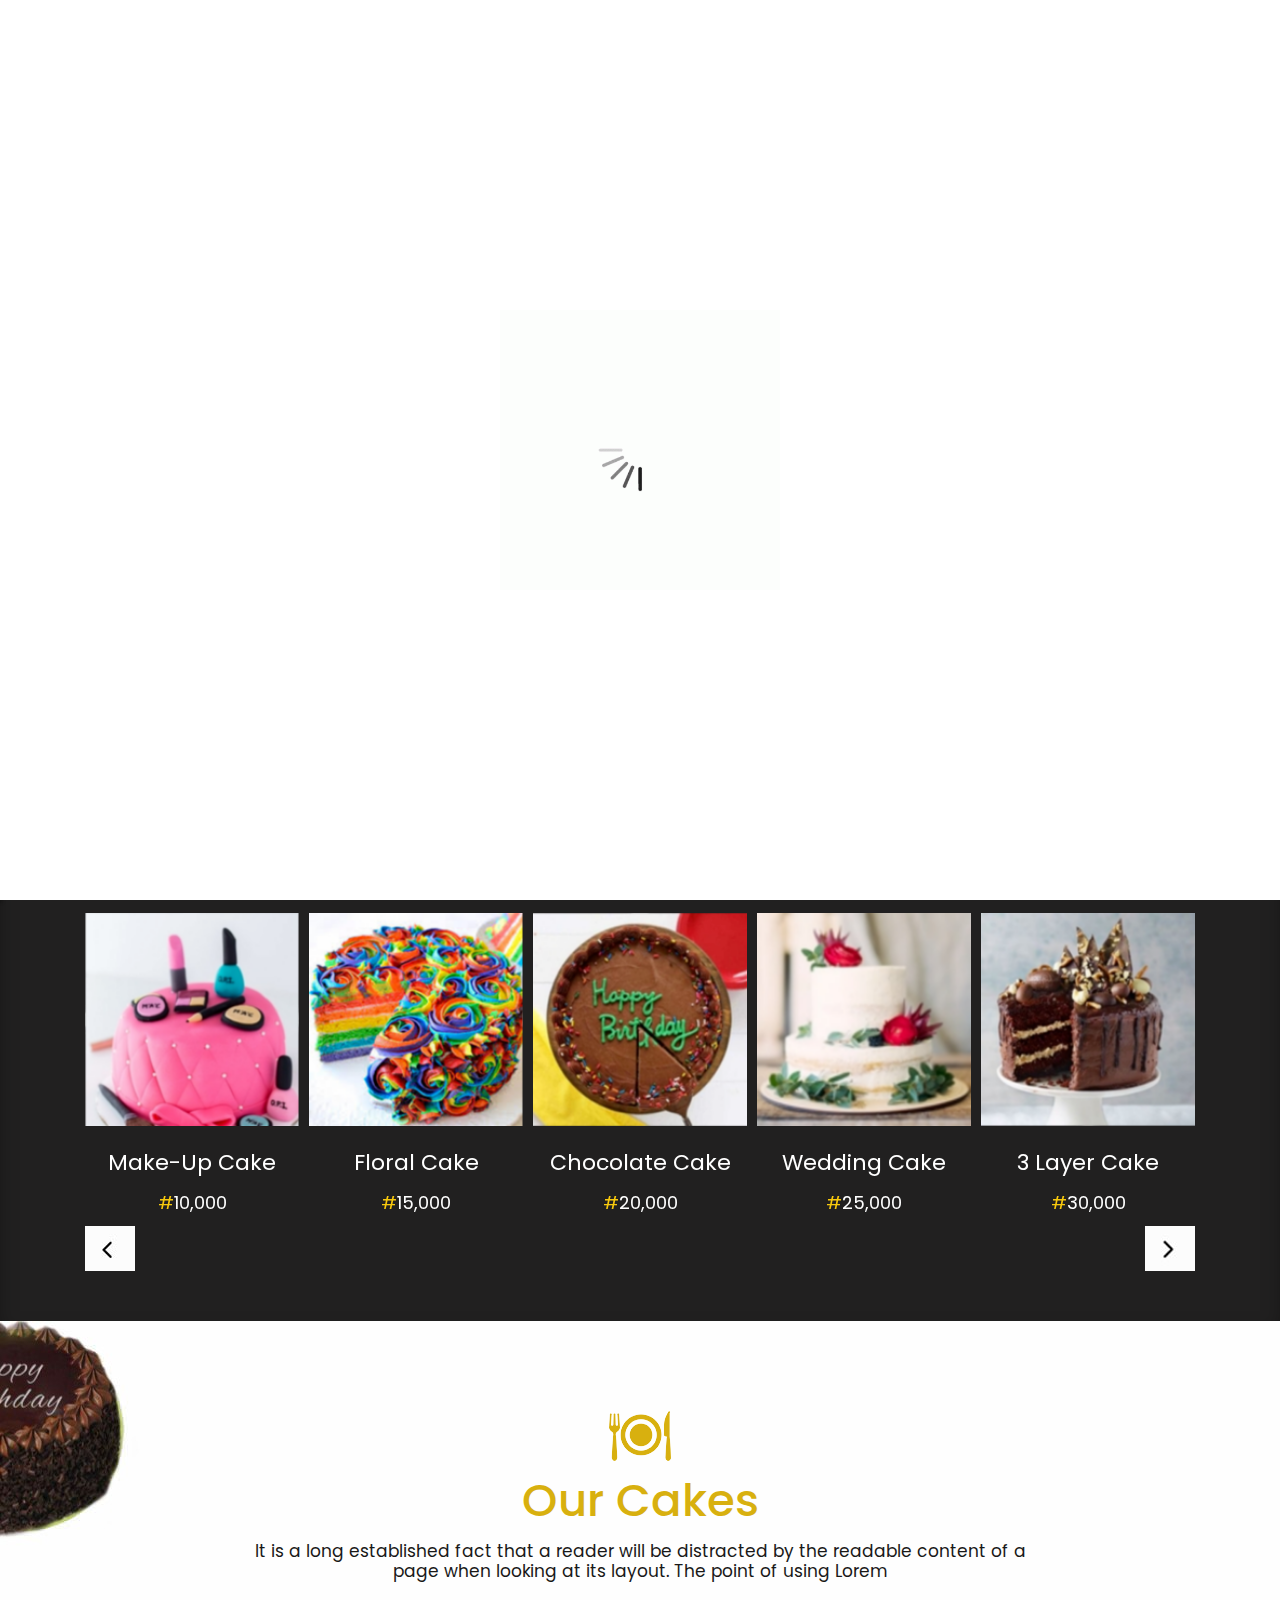
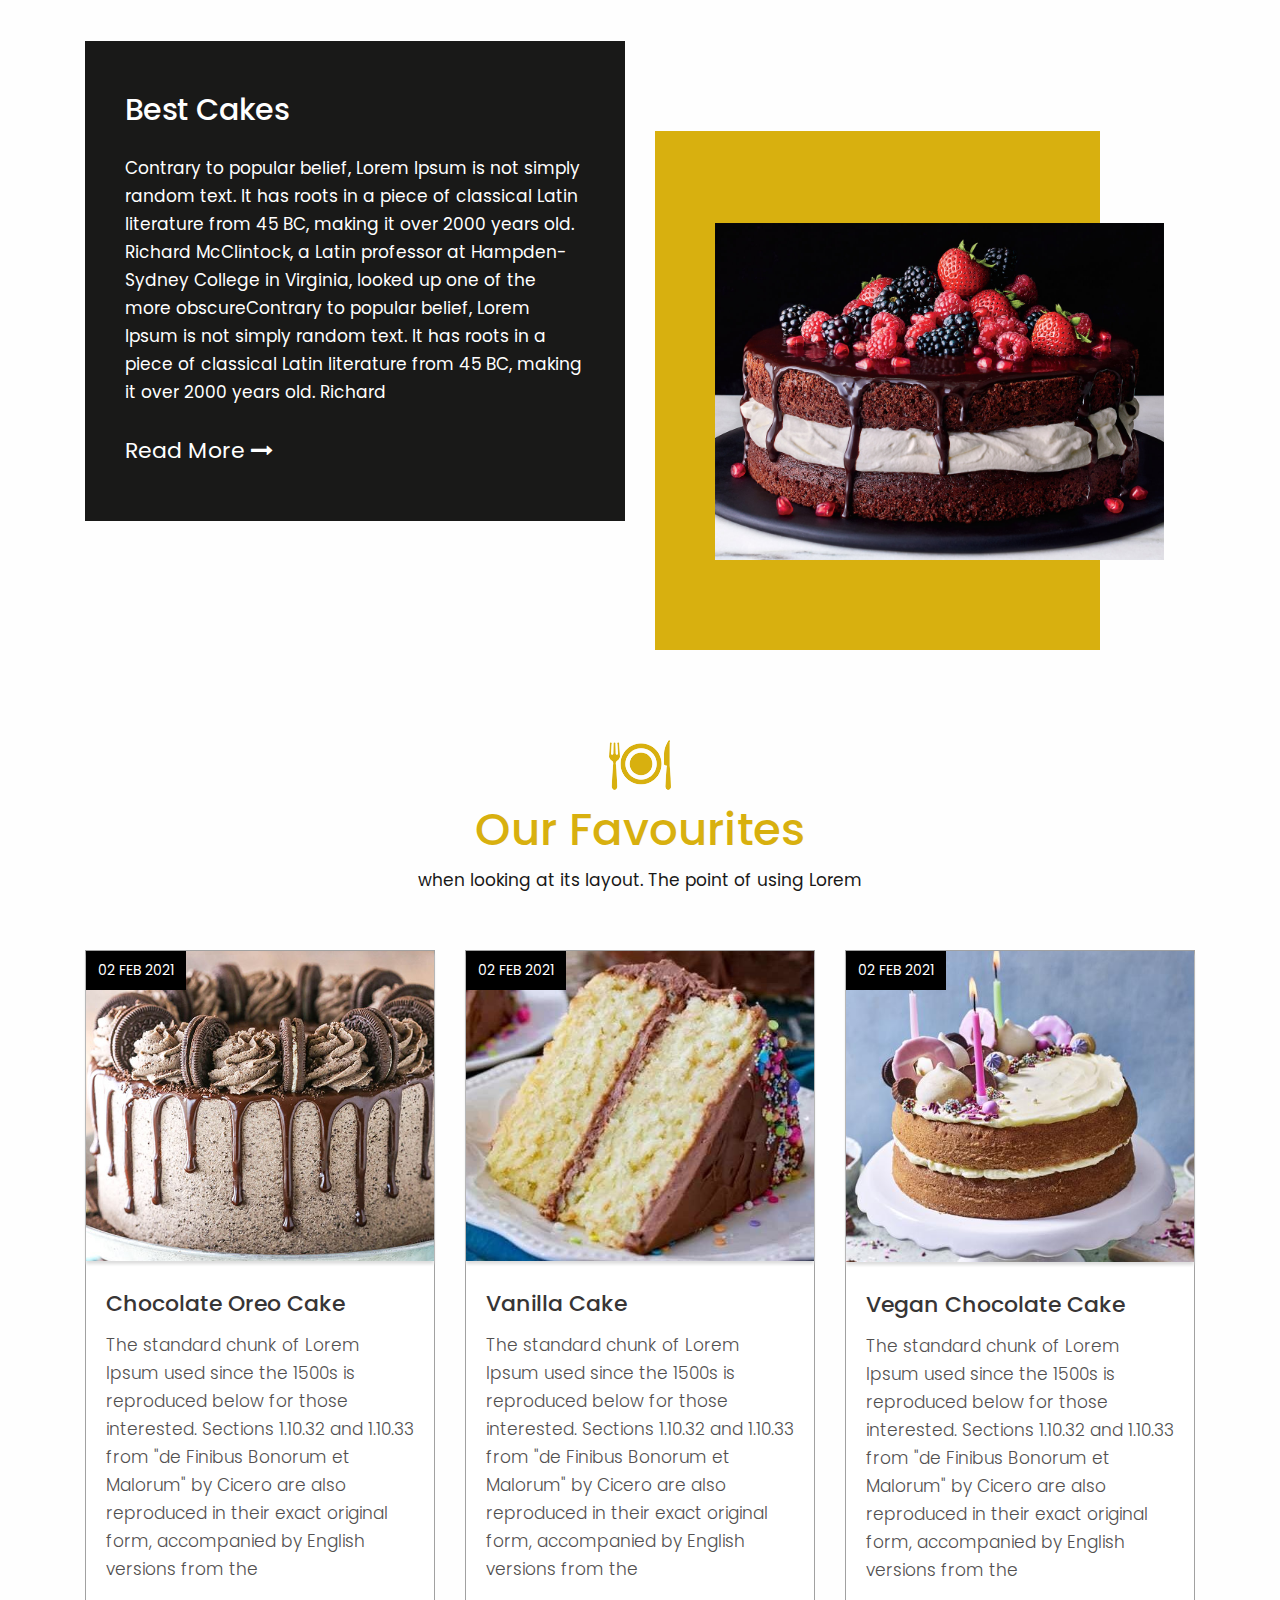
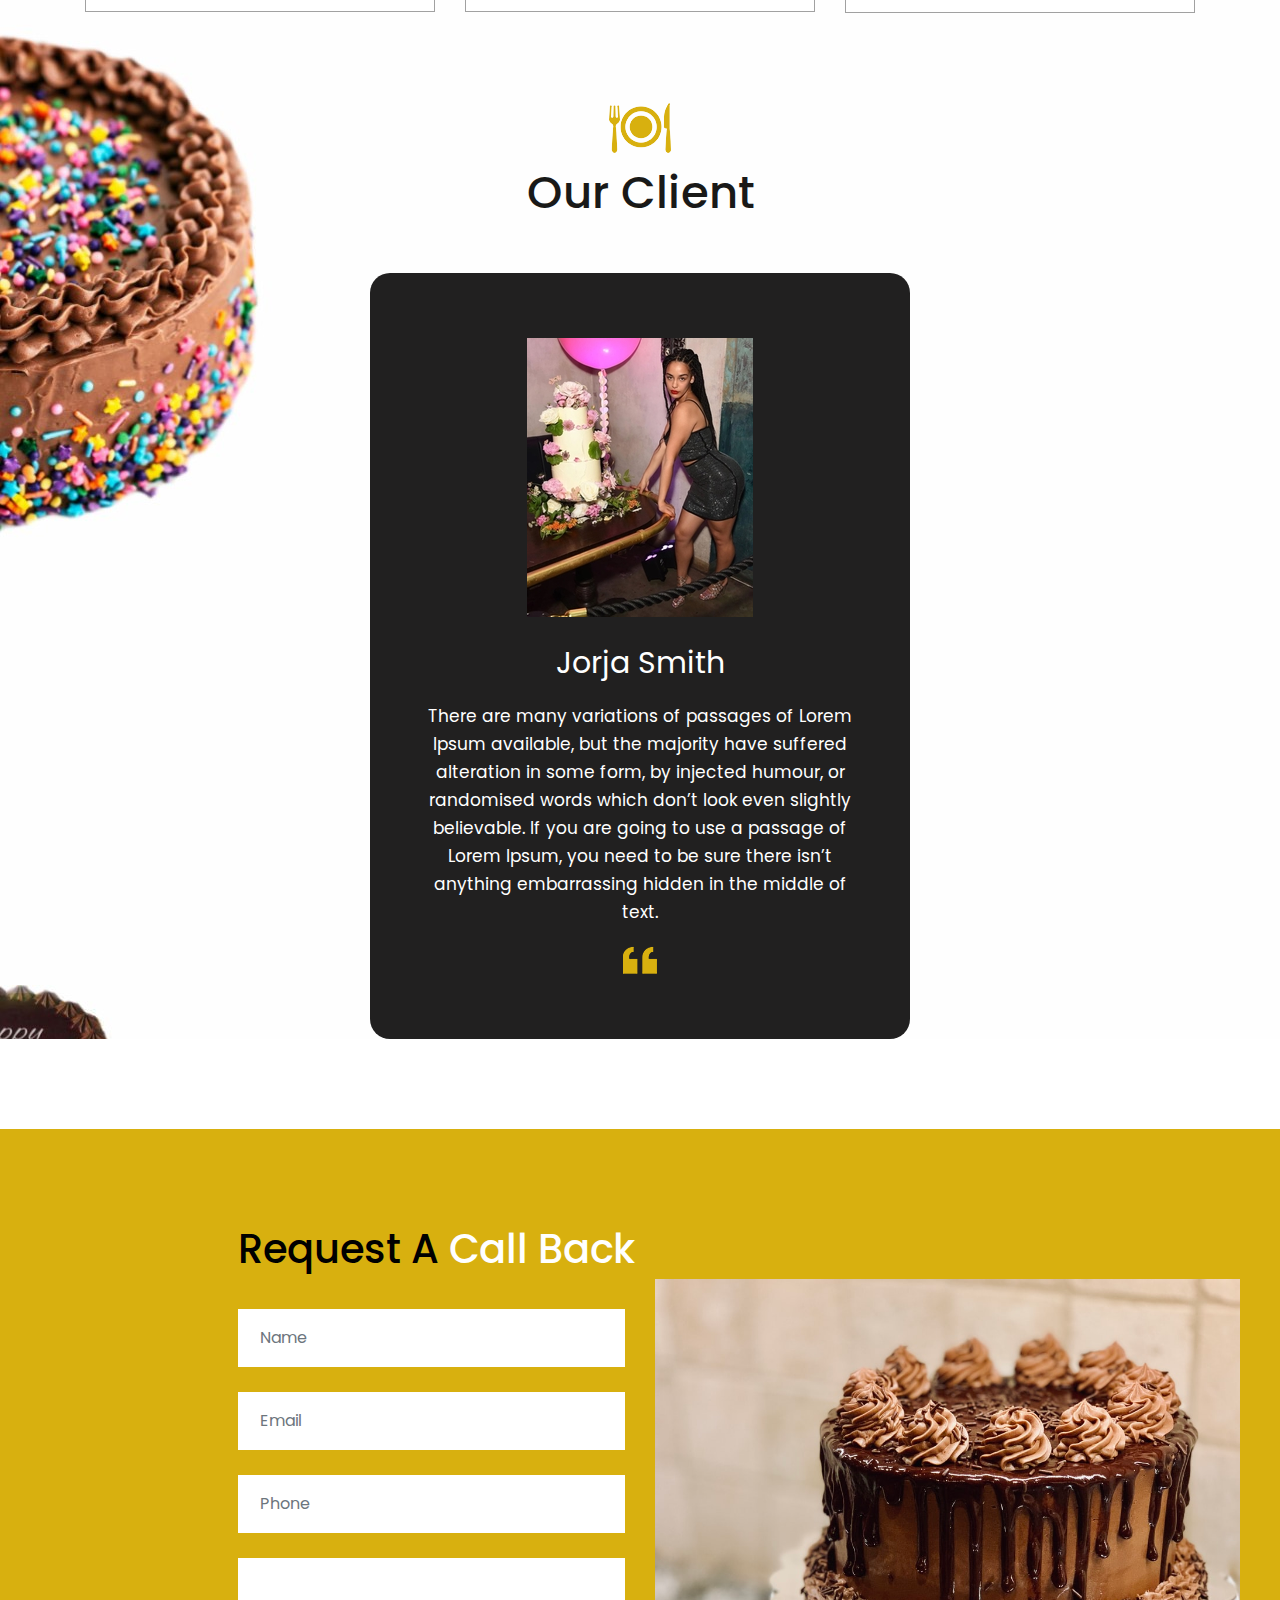
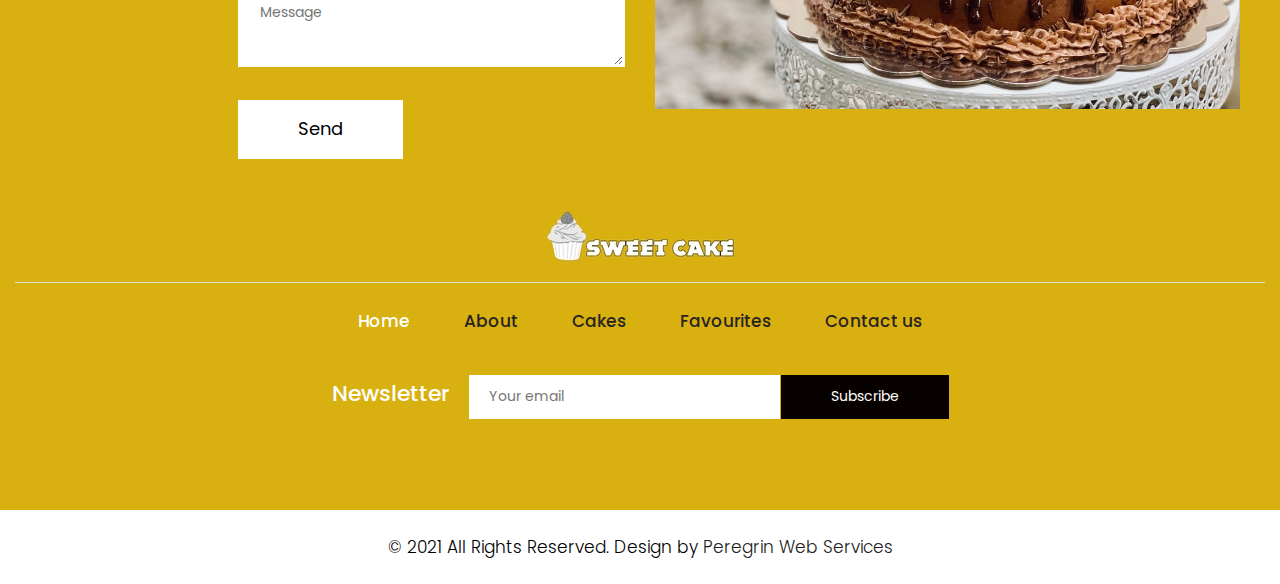
<file: index.html>
<!DOCTYPE html>
<html lang="en">
  <head>
    <!-- basic -->
    <meta charset="utf-8" />
    <meta http-equiv="X-UA-Compatible" content="IE=edge" />
    <!-- mobile metas -->
    <meta name="viewport" content="width=device-width, initial-scale=1" />
    <meta name="viewport" content="initial-scale=1, maximum-scale=1" />
    <!-- site metas -->
    <title>Sweet Cake</title>
    <meta name="keywords" content="" />
    <meta name="description" content="" />
    <meta name="author" content="adedoyin Oyebanji" />
    <!-- bootstrap css -->
    <link rel="stylesheet" href="css/bootstrap.min.css" />
    <!-- owl css -->
    <link rel="stylesheet" href="css/owl.carousel.min.css" />
    <!-- style css -->
    <link rel="stylesheet" href="css/style.css" />
    <!-- responsive-->
    <link rel="stylesheet" href="css/responsive.css" />
    <!-- awesome fontfamily -->
    <link
      rel="stylesheet"
      href="https://cdnjs.cloudflare.com/ajax/libs/font-awesome/4.7.0/css/font-awesome.min.css"
    />
    <!--[if lt IE 9]>
      <script src="https://oss.maxcdn.com/html5shiv/3.7.3/html5shiv.min.js"></script>
      <script src="https://oss.maxcdn.com/respond/1.4.2/respond.min.js"></script
    ><![endif]-->
  </head>
  <!-- body -->

  <body class="main-layout">
    <!-- loader  -->
    <div class="loader_bg">
      <div class="loader"><img src="images/loading.gif" alt="" /></div>
    </div>

    <div class="wrapper">
      <!-- end loader -->

      <div class="sidebar">
        <!-- Sidebar  -->
        <nav id="sidebar">
          <div id="dismiss">
            <i class="fa fa-arrow-left"></i>
          </div>

          <ul class="list-unstyled components">
            <li class="active">
              <a href="index.html">Home</a>
            </li>
            <li>
              <a href="about.html">About</a>
            </li>
            <li>
              <a href="recipe.html">Cakes</a>
            </li>
            <li>
              <a href="blog.html">Blog</a>
            </li>
            <li>
              <a href="contact.html">Contact Us</a>
            </li>
          </ul>
        </nav>
      </div>

      <div id="content">
        <!-- header -->
        <header>
          <div class="container-fluid">
            <div class="row">
              <div class="col-md-3">
                <div class="full">
                  <a class="logo" href="index.html"
                    ><img src="images/logo.png" alt="#"
                  /></a>
                </div>
              </div>
              <div class="col-md-9">
                <div class="full">
                  <div class="right_header_info">
                    <ul>
                      <li class="dinone">Contact Us : <img style="margin-right: 15px;margin-left: 15px;" src="images/phone_icon.png" alt="#"><a href="#">+234-818-063-8560</a></li>
                      <li class="dinone"><img style="margin-right: 15px;" src="images/mail_icon.png" alt="#"><a href="#">adedoyin27@gmail.com</a></li>
                      <li class="dinone"><img style="margin-right: 15px;height: 21px;position: relative;top: -2px;" src="images/location_icon.png" alt="#"><a href="#">Okoko, Lagos, Nigeria</a></li>
                      <li class="button_user"><a class="button active" href="#">Login</a><a class="button" href="#">Register</a></li>
                      <li><img style="margin-right: 15px;" src="images/search_icon.png" alt="#"></li>
                      <li>
                        <button type="button" id="sidebarCollapse">
                          <img src="images/menu_icon.png" alt="#" />
                        </button>
                      </li>
                    </ul>
                  </div>
                </div>
              </div>
            </div>
          </div>
        </header>
        <!-- end header -->
        <!-- start slider section -->
        <div class="slider_section">
          <div class="container">
            <div class="row">
              <div class="col-md-12">
                <div class="full">
                  <div
                    id="main_slider"
                    class="carousel vert slide"
                    data-ride="carousel"
                    data-interval="5000"
                  >
                    <div class="carousel-inner">
                      <div class="carousel-item active">
                        <div class="row">
                          <div class="col-md-5">
                            <div class="slider_cont">
                              <h3>
                                Find Cakes<br />That suits <br />Your Need
                              </h3>
                              <p>
                                It is a long established fact that a reader will
                                be distracted by the readable content of a page
                                when looking at its layout.
                              </p>
                              <a class="main_bt_border" href="#">Order Now</a>
                            </div>
                          </div>
                          <div class="col-md-7">
                            <div class="slider_image full text_align_center">
                              <img
                                class="img-responsive"
                                src="images/burger_slide.png"
                                alt="#"
                              />
                            </div>
                          </div>
                        </div>
                      </div>
                      <div class="carousel-item">
                        <div class="row">
                          <div class="col-md-5">
                            <div class="slider_cont">
                              <h3>
                                Find Cakes<br />That suits <br />Your Need
                              </h3>
                              <p>
                                It is a long established fact that a reader will
                                be distracted by the readable content of a page
                                when looking at its layout.
                              </p>
                              <a class="main_bt_border" href="#">Order Now</a>
                            </div>
                          </div>
                          <div class="col-md-7 full text_align_center">
                            <div class="slider_image">
                              <img
                                class="img-responsive"
                                src="images/burger_slide.png"
                                alt="#"
                              />
                            </div>
                          </div>
                        </div>
                      </div>
                    </div>
                    <a
                      class="carousel-control-prev"
                      href="#main_slider"
                      role="button"
                      data-slide="prev"
                    >
                      <i class="fa fa-angle-up"></i>
                    </a>
                    <a
                      class="carousel-control-next"
                      href="#main_slider"
                      role="button"
                      data-slide="next"
                    >
                      <i class="fa fa-angle-down"></i>
                    </a>
                  </div>
                </div>
              </div>
            </div>
          </div>
        </div>
        <!-- end slider section -->

        <!-- section -->
        <section class="resip_section">
          <div class="container">
            <div class="row">
              <div class="col-md-12">
                <div class="ourheading">
                  <h2>Our Cakes</h2>
                </div>
              </div>
              <div class="container">
                <div class="row">
                  <div class="col-md-12">
                    <div class="owl-carousel owl-theme">
                      <div class="item">
                        <div class="product_blog_img">
                          <img src="images/rs1.png" alt="#" />
                        </div>
                        <div class="product_blog_cont">
                          <h3>Make-Up Cake</h3>
                          <h4><span class="theme_color">#</span>10,000</h4>
                        </div>
                      </div>
                      <div class="item">
                        <div class="product_blog_img">
                          <img src="images/rs2.png" alt="#" />
                        </div>
                        <div class="product_blog_cont">
                          <h3>Floral Cake</h3>
                          <h4><span class="theme_color">#</span>15,000</h4>
                        </div>
                      </div>
                      <div class="item">
                        <div class="product_blog_img">
                          <img src="images/rs3.png" alt="#" />
                        </div>
                        <div class="product_blog_cont">
                          <h3>Chocolate Cake</h3>
                          <h4><span class="theme_color">#</span>20,000</h4>
                        </div>
                      </div>
                      <div class="item">
                        <div class="product_blog_img">
                          <img src="images/rs4.png" alt="#" />
                        </div>
                        <div class="product_blog_cont">
                          <h3>Wedding Cake</h3>
                          <h4><span class="theme_color">#</span>25,000</h4>
                        </div>
                      </div>
                      <div class="item">
                        <div class="product_blog_img">
                          <img src="images/rs5.png" alt="#" />
                        </div>
                        <div class="product_blog_cont">
                          <h3>3 Layer Cake</h3>
                          <h4><span class="theme_color">#</span>30,000</h4>
                        </div>
                      </div>
                      <div class="item">
                        <div class="product_blog_img">
                          <img src="images/rs1.png" alt="#" />
                        </div>
                        <div class="product_blog_cont">
                          <h3>Make-Up Cake</h3>
                          <h4><span class="theme_color">#</span>10,000</h4>
                        </div>
                      </div>
                      <div class="item">
                        <div class="product_blog_img">
                          <img src="images/rs2.png" alt="#" />
                        </div>
                        <div class="product_blog_cont">
                          <h3>Floral Cake</h3>
                          <h4><span class="theme_color">#</span>15,000</h4>
                        </div>
                      </div>
                      <div class="item">
                        <div class="product_blog_img">
                          <img src="images/rs3.png" alt="#" />
                        </div>
                        <div class="product_blog_cont">
                          <h3>Chocolate Cake</h3>
                          <h4><span class="theme_color">#</span>20,000</h4>
                        </div>
                      </div>
                      <div class="item">
                        <div class="product_blog_img">
                          <img src="images/rs4.png" alt="#" />
                        </div>
                        <div class="product_blog_cont">
                          <h3>Wedding Cake</h3>
                          <h4><span class="theme_color">#</span>25,000</h4>
                        </div>
                      </div>
                      <div class="item">
                        <div class="product_blog_img">
                          <img src="images/rs5.png" alt="#" />
                        </div>
                        <div class="product_blog_cont">
                          <h3>3 Layer Cake</h3>
                          <h4><span class="theme_color">#</span>30,000</h4>
                        </div>
                      </div>
                    </div>
                  </div>
                </div>
              </div>
            </div>
          </div>
        </section>
        <div class="bg_bg">
          <!-- about -->
          <div class="about">
            <div class="container">
              <div class="row">
                <div class="col-md-12">
                  <div class="title">
                    <i><img src="images/title.png" alt="#" /></i>
                    <h2 >Our Cakes</h2>
                    <span
                      >It is a long established fact that a reader will be
                      distracted by the readable content of a <br />
                      page when looking at its layout. The point of using Lorem
                    </span>
                  </div>
                </div>
              </div>
              <div class="row">
                <div class="col-xl-6 col-lg-6 col-md-12 col-sm-12">
                  <div class="about_box">
                    <h3>Best Cakes</h3>
                    <p>
                      Contrary to popular belief, Lorem Ipsum is not simply
                      random text. It has roots in a piece of classical Latin
                      literature from 45 BC, making it over 2000 years old.
                      Richard McClintock, a Latin professor at Hampden-Sydney
                      College in Virginia, looked up one of the more
                      obscureContrary to popular belief, Lorem Ipsum is not
                      simply random text. It has roots in a piece of classical
                      Latin literature from 45 BC, making it over 2000 years
                      old. Richard
                    </p>
                    <a href="#"
                      >Read More
                      <i class="fa fa-long-arrow-right" aria-hidden="true"></i
                    ></a>
                  </div>
                </div>
                <div
                  class="col-xl-5 col-lg-5 col-md-10 col-sm-12 about_img_boxpdnt"
                >
                  <div class="about_img">
                    <figure><img src="images/about-img.jpg" alt="#/" /></figure>
                  </div>
                </div>
              </div>
            </div>
          </div>
          <!-- end about -->

          <!-- blog -->
          <div class="blog">
            <div class="container">
              <div class="row">
                <div class="col-md-12">
                  <div class="title">
                    <i><img src="images/title.png" alt="#" /></i>
                    <h2>Our Favourites</h2>
                    <span
                      >when looking at its layout. The point of using
                      Lorem</span
                    >
                  </div>
                </div>
              </div>
              <div class="row">
                <div class="col-xl-4 col-lg-4 col-md-4 col-sm-12 mar_bottom">
                  <div class="blog_box">
                    <div class="blog_img_box">
                      <figure>
                        <img src="images/blog_img1.png" alt="#" />
                        <span>02 FEB 2021</span>
                      </figure>
                    </div>
                    <h3>Chocolate Oreo Cake</h3>
                    <p>
                      The standard chunk of Lorem Ipsum used since the 1500s is
                      reproduced below for those interested. Sections 1.10.32
                      and 1.10.33 from "de Finibus Bonorum et Malorum" by Cicero
                      are also reproduced in their exact original form,
                      accompanied by English versions from the
                    </p>
                  </div>
                </div>
                <div class="col-xl-4 col-lg-4 col-md-4 col-sm-12 mar_bottom">
                  <div class="blog_box">
                    <div class="blog_img_box">
                      <figure>
                        <img src="images/blog_img2.png" alt="#" />
                        <span>02 FEB 2021</span>
                      </figure>
                    </div>
                    <h3>Vanilla Cake</h3>
                    <p>
                      The standard chunk of Lorem Ipsum used since the 1500s is
                      reproduced below for those interested. Sections 1.10.32
                      and 1.10.33 from "de Finibus Bonorum et Malorum" by Cicero
                      are also reproduced in their exact original form,
                      accompanied by English versions from the
                    </p>
                  </div>
                </div>
                <div class="col-xl-4 col-lg-4 col-md-4 col-sm-12">
                  <div class="blog_box">
                    <div class="blog_img_box">
                      <figure>
                        <img src="images/blog_img3.png" alt="#" />
                        <span>02 FEB 2021</span>
                      </figure>
                    </div>
                    <h3>Vegan Chocolate Cake</h3>
                    <p>
                      The standard chunk of Lorem Ipsum used since the 1500s is
                      reproduced below for those interested. Sections 1.10.32
                      and 1.10.33 from "de Finibus Bonorum et Malorum" by Cicero
                      are also reproduced in their exact original form,
                      accompanied by English versions from the
                    </p>
                  </div>
                </div>
              </div>
            </div>
          </div>
          <!-- end blog -->

          <!-- Our Client -->
          <div class="Client">
            <div class="container">
              <div class="row">
                <div class="col-md-12">
                  <div class="title">
                    <i><img src="images/title.png" alt="#" /></i>
                    <h2>Our Client</h2>
                  </div>
                </div>
              </div>
              <div class="row">
                <div class="col-md-6 offset-md-3">
                  <div class="Client_box">
                    <img src="images/client.jpg" alt="#" />
                    <h3>Jorja Smith</h3>
                    <p>
                      There are many variations of passages of Lorem Ipsum
                      available, but the majority have suffered alteration in
                      some form, by injected humour, or randomised words which
                      don’t look even slightly believable. If you are going to
                      use a passage of Lorem Ipsum, you need to be sure there
                      isn’t anything embarrassing hidden in the middle of text.
                    </p>
                    <i><img src="images/client_icon.png" alt="#" /></i>
                  </div>
                </div>
              </div>
            </div>
          </div>
          <!-- end Our Client -->
        </div>
        <!-- footer -->
        <fooetr>
          <div class="footer">
            <div class="container-fluid">
              <div class="row">
                <div class="col-md-12">
                  <h2>Request A<strong class="white"> Call Back</strong></h2>
                </div>
                <div class="col-xl-6 col-lg-6 col-md-6 col-sm-12">
                  <form class="main_form">
                    <div class="row">
                      <div class="col-xl-12 col-lg-12 col-md-12 col-sm-12">
                        <input
                          class="form-control"
                          placeholder="Name"
                          type="text"
                          name="Name"
                        />
                      </div>
                      <div class="col-xl-12 col-lg-12 col-md-12 col-sm-12">
                        <input
                          class="form-control"
                          placeholder="Email"
                          type="text"
                          name="Email"
                        />
                      </div>
                      <div class="col-xl-12 col-lg-12 col-md-12 col-sm-12">
                        <input
                          class="form-control"
                          placeholder="Phone"
                          type="text"
                          name="Phone"
                        />
                      </div>
                      <div class="col-xl-12 col-lg-12 col-md-12 col-sm-12">
                        <textarea
                          class="textarea"
                          placeholder="Message"
                          type="text"
                          name="Message"
                        ></textarea>
                      </div>
                      <div class="col-xl-12 col-lg-12 col-md-12 col-sm-12">
                        <button class="send">Send</button>
                      </div>
                    </div>
                  </form>
                </div>
                <div class="col-xl-6 col-lg-6 col-md-6 col-sm-12">
                  <div class="img-box">
                    <figure><img src="images/img.jpg" alt="img" /></figure>
                  </div>
                </div>
              </div>
              <div class="row">
                <div class="col-md-12">
                  <div class="footer_logo">
                    <a href="index.html"
                      ><img src="images/logo1.jpg" alt="logo"
                    /></a>
                  </div>
                </div>
                <div class="col-md-12">
                  <ul class="lik">
                    <li class="active"><a href="index.html">Home</a></li>
                    <li><a href="about.html">About</a></li>
                    <li><a href="recipe.html">Cakes</a></li>
                    <li><a href="blog.html">Favourites</a></li>
                    <li><a href="contact.html">Contact us</a></li>
                  </ul>
                </div>
                <div class="col-md-12">
                  <div class="new">
                    <h3>Newsletter</h3>
                    <form class="newtetter">
                      <input
                        class="tetter"
                        placeholder="Your email"
                        type="text"
                        name="Your email"
                      />
                      <button class="submit">Subscribe</button>
                    </form>
                  </div>
                </div>
              </div>
            </div>
            <div class="copyright">
              <div class="container">
                <p>
                  © 2021 All Rights Reserved. Design by<a
                    href="#0"
                  >
                    Peregrin Web Services</a
                  >
                </p>
              </div>
            </div>
          </div>
        </fooetr>
        <!-- end footer -->
      </div>
    </div>
    <div class="overlay"></div>
    <!-- Javascript files-->
    <script src="js/jquery.min.js"></script>
    <script src="js/popper.min.js"></script>
    <script src="js/bootstrap.bundle.min.js"></script>
    <script src="js/owl.carousel.min.js"></script>
    <script src="js/custom.js"></script>
    <script src="js/jquery.mCustomScrollbar.concat.min.js"></script>

    <script src="js/jquery-3.0.0.min.js"></script>
    <script type="text/javascript">
      $(document).ready(function () {
        $("#sidebar").mCustomScrollbar({
          theme: "minimal",
        });

        $("#dismiss, .overlay").on("click", function () {
          $("#sidebar").removeClass("active");
          $(".overlay").removeClass("active");
        });

        $("#sidebarCollapse").on("click", function () {
          $("#sidebar").addClass("active");
          $(".overlay").addClass("active");
          $(".collapse.in").toggleClass("in");
          $("a[aria-expanded=true]").attr("aria-expanded", "false");
        });
      });
    </script>

    <style>
      #owl-demo .item {
        margin: 3px;
      }
      #owl-demo .item img {
        display: block;
        width: 100%;
        height: auto;
      }
    </style>

    <script>
      $(document).ready(function () {
        var owl = $(".owl-carousel");
        owl.owlCarousel({
          margin: 10,
          nav: true,
          loop: true,
          responsive: {
            0: {
              items: 1,
            },
            600: {
              items: 2,
            },
            1000: {
              items: 5,
            },
          },
        });
      });
    </script>
  </body>
</html>
</file>
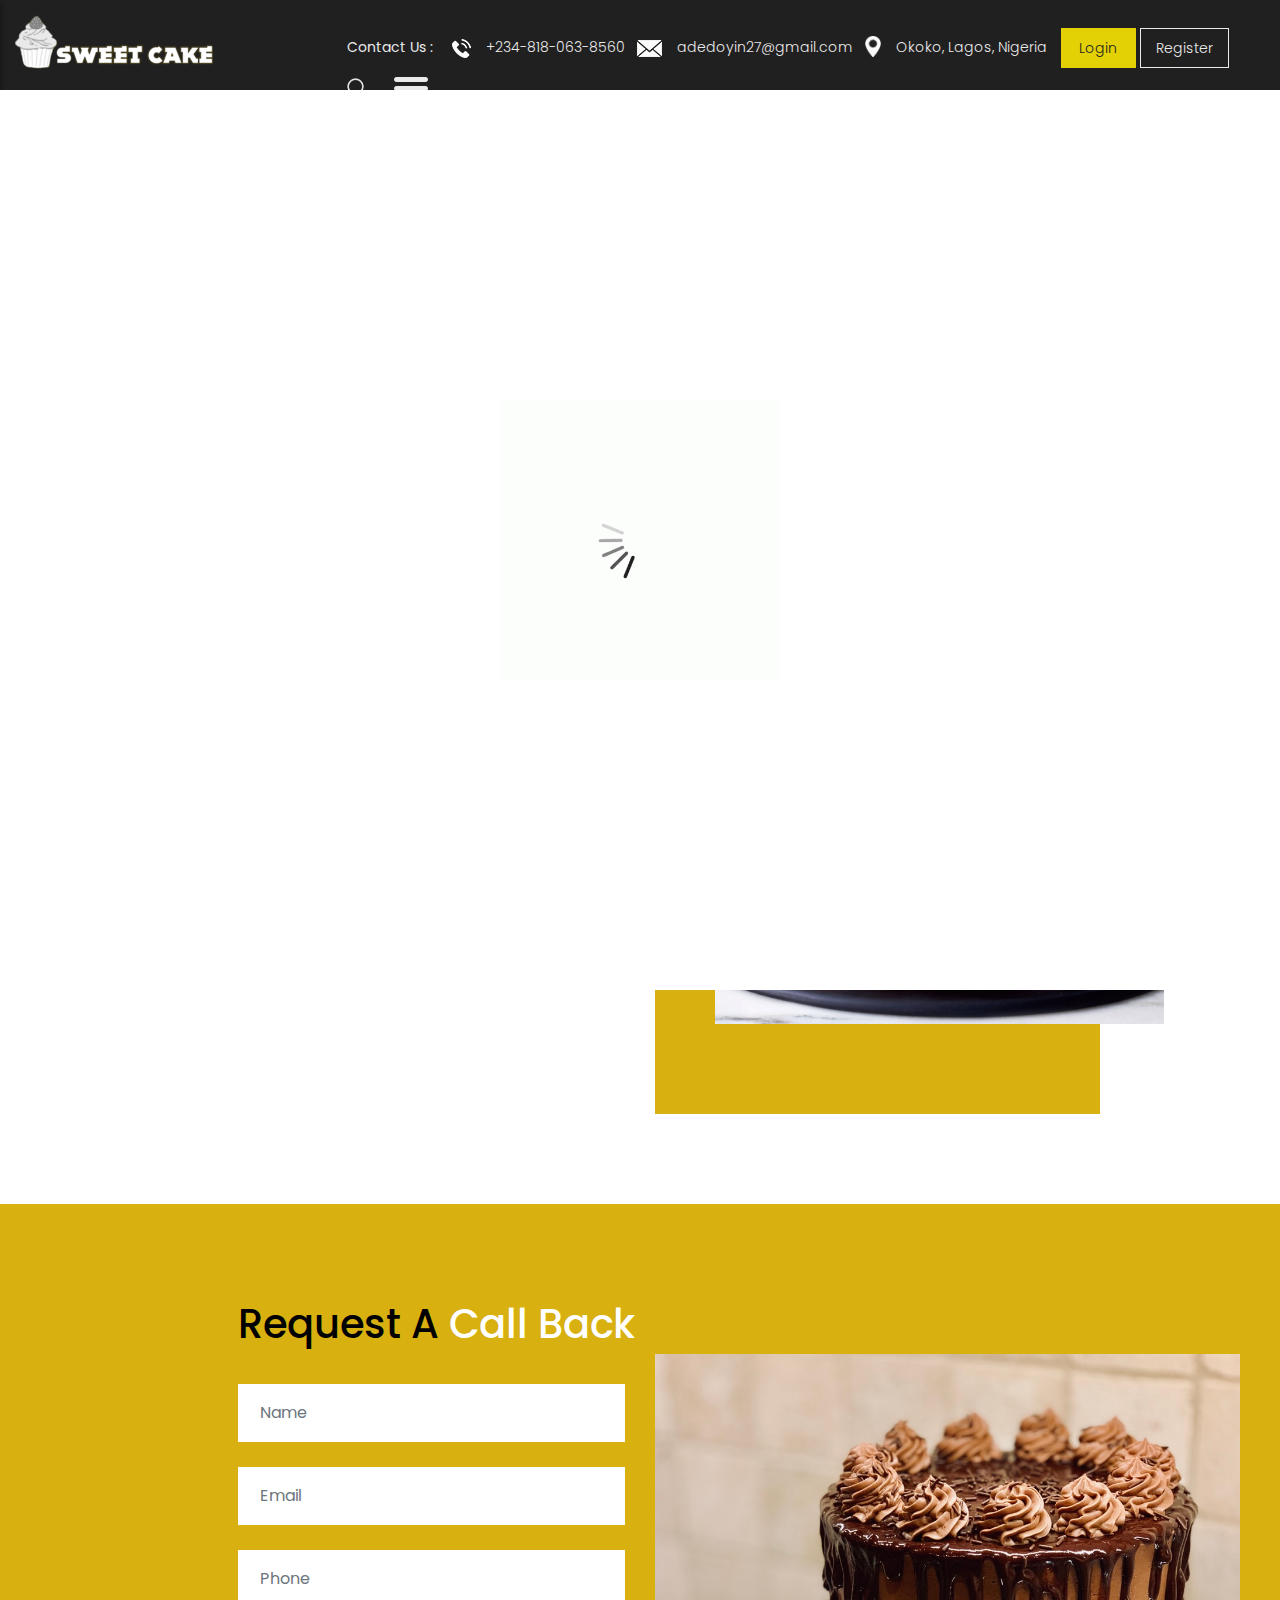
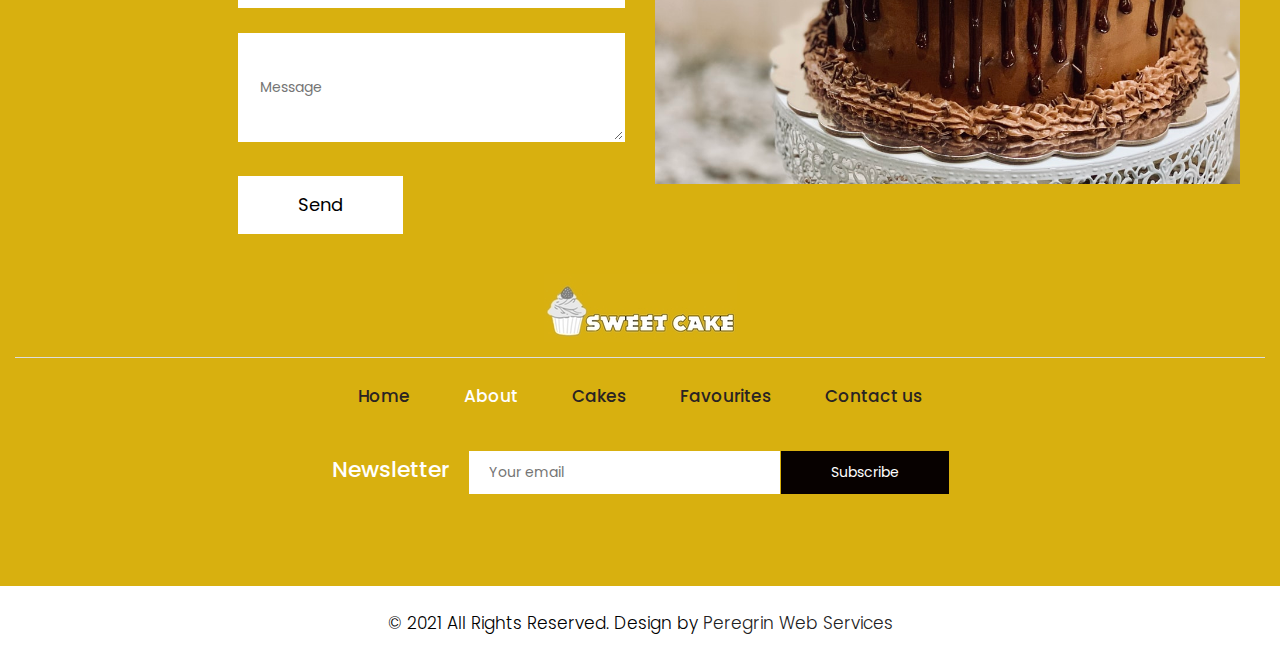
<file: about.html>
<!DOCTYPE html>
<html lang="en">

<head>
    <!-- basic -->
    <meta charset="utf-8">
    <meta http-equiv="X-UA-Compatible" content="IE=edge">
    <!-- mobile metas -->
    <meta name="viewport" content="width=device-width, initial-scale=1">
    <meta name="viewport" content="initial-scale=1, maximum-scale=1">
    <!-- site metas -->
    <title>Sweet Cake</title>
    <meta name="keywords" content="">
    <meta name="description" content="">
    <meta name="author" content="Adedoyin Oyebanji">
    <!-- bootstrap css -->
    <link rel="stylesheet" href="css/bootstrap.min.css">
    <!-- owl css -->
    <link rel="stylesheet" href="css/owl.carousel.min.css">
    <!-- style css -->
    <link rel="stylesheet" href="css/style.css">
    <!-- responsive-->
    <link rel="stylesheet" href="css/responsive.css">
    <!-- awesome fontfamily -->
    <link rel="stylesheet" href="https://cdnjs.cloudflare.com/ajax/libs/font-awesome/4.7.0/css/font-awesome.min.css">
    <!--[if lt IE 9]>
      <script src="https://oss.maxcdn.com/html5shiv/3.7.3/html5shiv.min.js"></script>
      <script src="https://oss.maxcdn.com/respond/1.4.2/respond.min.js"></script><![endif]-->
</head>
<!-- body -->

<body class="main-layout about_page">
    <!-- loader  -->
    <div class="loader_bg">
        <div class="loader"><img src="images/loading.gif" alt="" /></div>
    </div>

    <div class="wrapper">
    <!-- end loader -->

     <div class="sidebar">
            <!-- Sidebar  -->
            <nav id="sidebar">

                <div id="dismiss">
                    <i class="fa fa-arrow-left"></i>
                </div>

                <ul class="list-unstyled components">

                    <li >
                        <a href="index.html">Home</a>
                    </li>
                    <li class="active">
                        <a href="about.html">About</a>
                    </li>
                    <li>
                        <a href="recipe.html">Cakes</a>
                    </li>
                    <li>
                        <a href="blog.html">Favourites</a>
                    </li>
                    <li>
                        <a href="contact.html">Contact Us</a>
                    </li>
                </ul>

            </nav>
        </div>

    <div id="content">
    <!-- header -->
    <header>
        <div class="container-fluid">
            <div class="row">
                <div class="col-md-3">
                    <div class="full">
                        <a class="logo" href="index.html"><img src="images/logo.png" alt="#" /></a>
                    </div>
                </div>
                <div class="col-md-9">
                    <div class="full">
                        <div class="right_header_info">
                            <ul>
                                <li class="dinone">Contact Us : <img style="margin-right: 15px;margin-left: 15px;" src="images/phone_icon.png" alt="#"><a href="#">+234-818-063-8560</a></li>
                                <li class="dinone"><img style="margin-right: 15px;" src="images/mail_icon.png" alt="#"><a href="#">adedoyin27@gmail.com</a></li>
                                <li class="dinone"><img style="margin-right: 15px;height: 21px;position: relative;top: -2px;" src="images/location_icon.png" alt="#"><a href="#">Okoko, Lagos, Nigeria</a></li>
                                <li class="button_user"><a class="button active" href="#">Login</a><a class="button" href="#">Register</a></li>
                                <li><img style="margin-right: 15px;" src="images/search_icon.png" alt="#"></li>
                                <li>
                                    <button type="button" id="sidebarCollapse">
                                        <img src="images/menu_icon.png" alt="#">
                                    </button>
                                </li>
                            </ul>
                        </div>
                    </div>
                </div>
            </div>
        </div>
    </header>
    <!-- end header -->
    
    <div class="yellow_bg">
   <div class="container">
            <div class="row">
               <div class="col-md-12">
                  <div class="title">
                     <h2>About</h2>
                    
                  </div>
               </div>
            </div>
          </div>
</div>
<!-- about -->
<div class="about">
    <div class="container">
      <div class="row">
         <div class="col-md-12">
             <div class="title">
                <i><img src="images/title.png" alt="#"/></i>
                
                <span>It is a long established fact that a reader will be distracted by the readable content of a
                   <br> page when looking at its layout. The point of using Lorem
                </span>
             </div>
          </div>
       </div>
       <div class="row">
         <div class="col-xl-6 col-lg-6 col-md-12 col-sm-12">
             <div class="about_box">
                 <h3>Best Cakes</h3>
                 <p>Contrary to popular belief, Lorem Ipsum is not simply random text. It has roots in a piece of classical Latin literature from 45 BC, making it over 2000 years old. Richard McClintock, a Latin professor at Hampden-Sydney College in Virginia, looked up one of the more obscureContrary to popular belief, Lorem Ipsum is not simply random text. It has roots in a piece of classical Latin literature from 45 BC, making it over 2000 years old. Richard </p>
                 <a href="#">Read More <i class="fa fa-long-arrow-right" aria-hidden="true"></i></a>
             </div>
         </div>
          <div class="col-xl-5 col-lg-5 col-md-10 col-sm-12 about_img_boxpdnt">
             <div class="about_img">
                 <figure><img src="images/about-img.jpg" alt="#/"></figure>
             </div>
         </div>      
       </div> 
    </div>
</div>
<!-- end about -->


    <!-- footer -->
    <fooetr>
        <div class="footer">
            <div class="container-fluid">
                <div class="row">
                  <div class=" col-md-12">
                    <h2>Request  A<strong class="white"> Call  Back</strong></h2>
                  </div>
                    <div class="col-xl-6 col-lg-6 col-md-6 col-sm-12">
                      
                        <form class="main_form">
                            <div class="row">
                             
                                <div class="col-xl-12 col-lg-12 col-md-12 col-sm-12">
                                    <input class="form-control" placeholder="Name" type="text" name="Name">
                                </div>
                                <div class="col-xl-12 col-lg-12 col-md-12 col-sm-12">
                                    <input class="form-control" placeholder="Email" type="text" name="Email">
                                </div>
                                <div class="col-xl-12 col-lg-12 col-md-12 col-sm-12">
                                    <input class="form-control" placeholder="Phone" type="text" name="Phone">
                                </div>
                                <div class="col-xl-12 col-lg-12 col-md-12 col-sm-12">
                                    <textarea class="textarea" placeholder="Message" type="text" name="Message"></textarea>
                                </div>
                                <div class="col-xl-12 col-lg-12 col-md-12 col-sm-12">
                                    <button class="send">Send</button>
                                </div>
                            </div>
                        </form>
                    </div>
                    <div class="col-xl-6 col-lg-6 col-md-6 col-sm-12">
                        <div class="img-box">
                            <figure><img src="images/img.jpg" alt="img" /></figure>
                        </div>
                    </div>
                </div>
                <div class="row">
                    <div class="col-md-12">
                        <div class="footer_logo">
                          <a href="index.html"><img src="images/logo1.jpg" alt="logo" /></a>
                        </div>
                    </div>
                    <div class="col-md-12">
                        <ul class="lik">
                            <li > <a href="index.html">Home</a></li>
                            <li class="active"> <a href="about.html">About</a></li>
                            <li> <a href="recipe.html">Cakes</a></li>
                            <li> <a href="blog.html">Favourites</a></li>
                            <li> <a href="contact.html">Contact us</a></li>
                        </ul>
                    </div>
                    <div class="col-md-12">
                        <div class="new">
                            <h3>Newsletter</h3>
                            <form class="newtetter">
                                <input class="tetter" placeholder="Your email" type="text" name="Your email">
                                <button class="submit">Subscribe</button>
                            </form>
                        </div>
                    </div>
                </div>
            </div>
            <div class="copyright">
                <div class="container">
                    <p>© 2021 All Rights Reserved. Design by<a href="#0"> Peregrin Web Services</a></p>
                </div>
            </div>
        </div>
    </fooetr>
    <!-- end footer -->

    </div>
    </div>
    <div class="overlay"></div>
    <!-- Javascript files-->
    <script src="js/jquery.min.js"></script>
    <script src="js/popper.min.js"></script>
    <script src="js/bootstrap.bundle.min.js"></script>
    <script src="js/owl.carousel.min.js"></script>
    <script src="js/custom.js"></script>
     <script src="js/jquery.mCustomScrollbar.concat.min.js"></script>
    
     <script src="js/jquery-3.0.0.min.js"></script>
   <script type="text/javascript">
        $(document).ready(function() {
            $("#sidebar").mCustomScrollbar({
                theme: "minimal"
            });

            $('#dismiss, .overlay').on('click', function() {
                $('#sidebar').removeClass('active');
                $('.overlay').removeClass('active');
            });

            $('#sidebarCollapse').on('click', function() {
                $('#sidebar').addClass('active');
                $('.overlay').addClass('active');
                $('.collapse.in').toggleClass('in');
                $('a[aria-expanded=true]').attr('aria-expanded', 'false');
            });
        });
    </script>

</body>

</html>
</file>
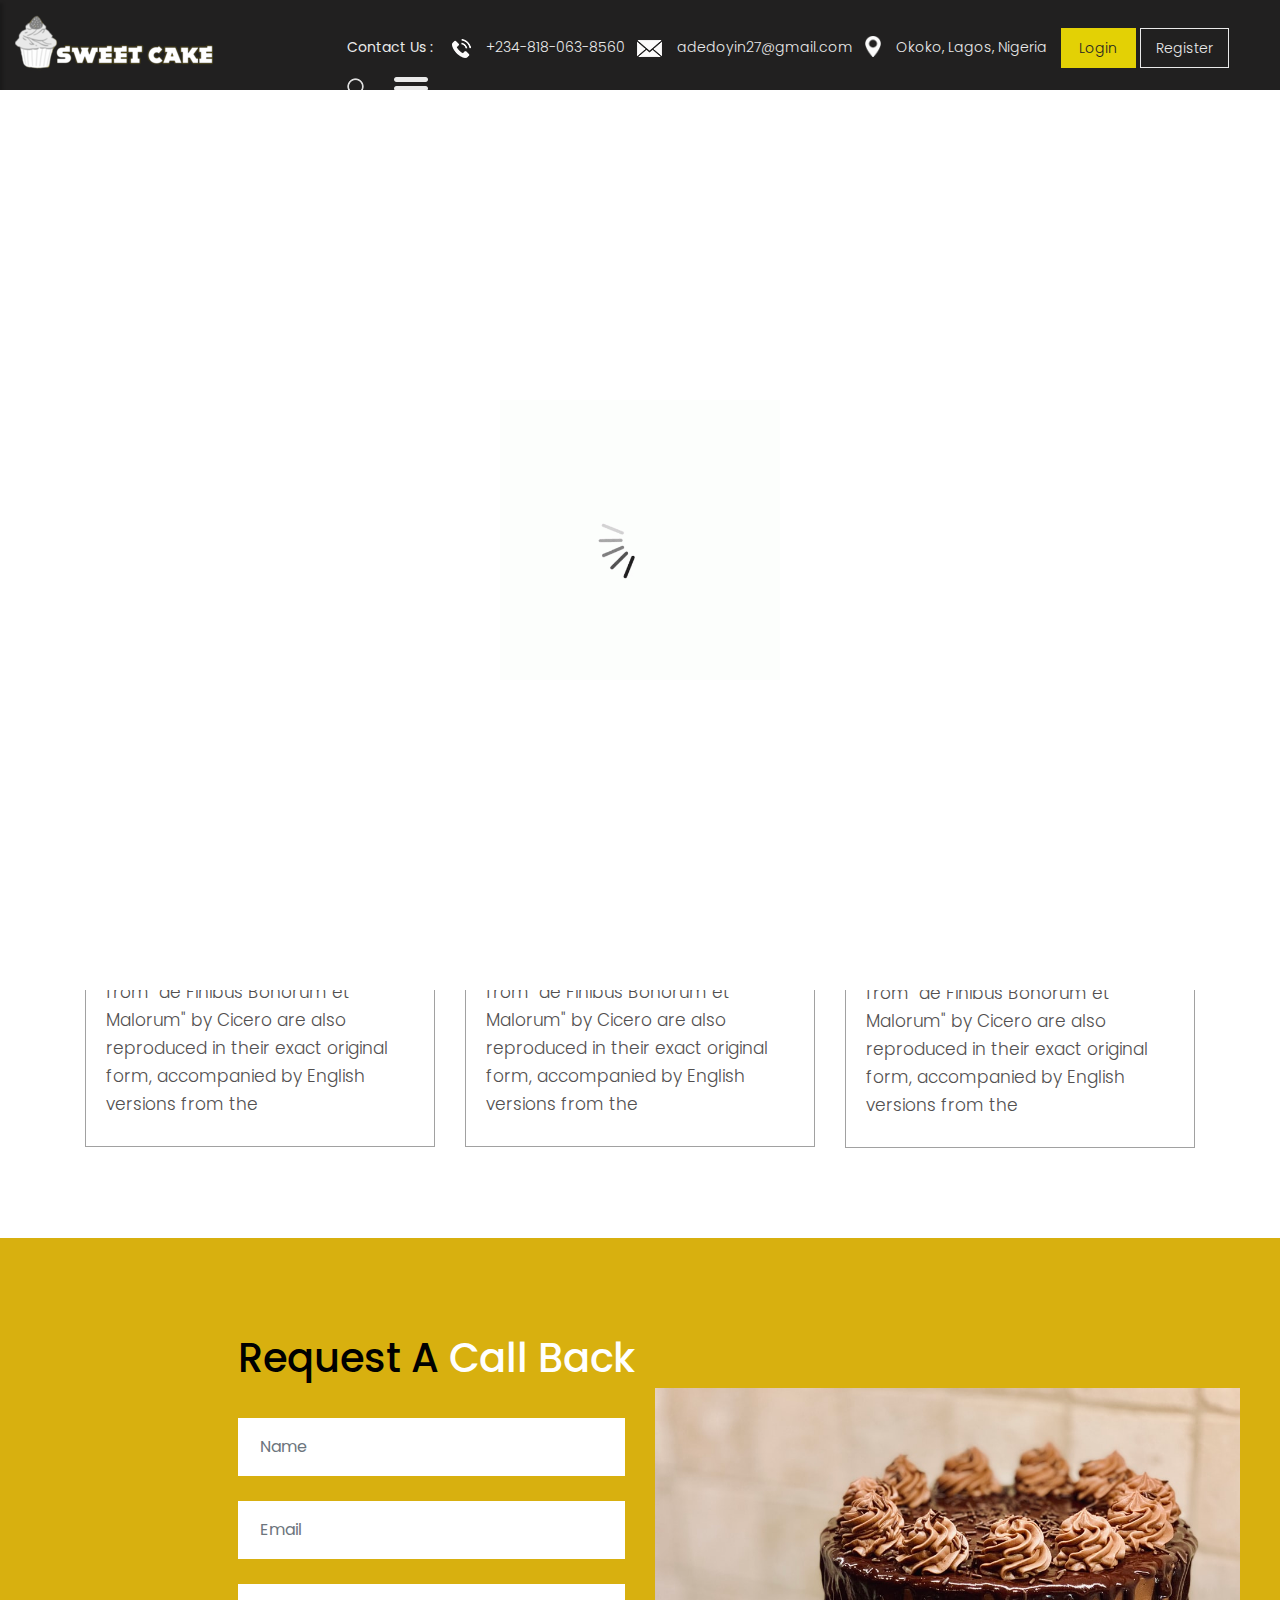
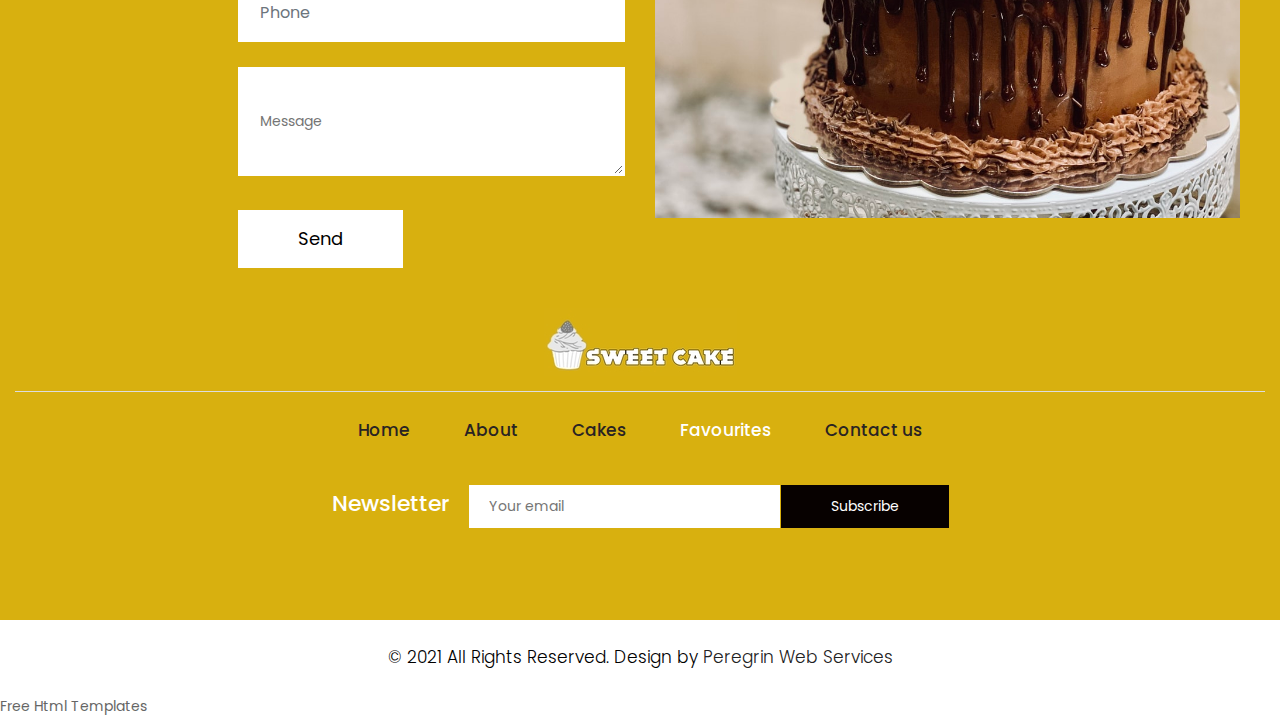
<file: blog.html>
<!DOCTYPE html>
<html lang="en">

<head>
    <!-- basic -->
    <meta charset="utf-8">
    <meta http-equiv="X-UA-Compatible" content="IE=edge">
    <!-- mobile metas -->
    <meta name="viewport" content="width=device-width, initial-scale=1">
    <meta name="viewport" content="initial-scale=1, maximum-scale=1">
    <!-- site metas -->
    <title>Sweet Cake</title>
    <meta name="keywords" content="">
    <meta name="description" content="">
    <meta name="author" content="Adedoyin Oyebanji">
    <!-- bootstrap css -->
    <link rel="stylesheet" href="css/bootstrap.min.css">
    <!-- owl css -->
    <link rel="stylesheet" href="css/owl.carousel.min.css">
    <!-- style css -->
    <link rel="stylesheet" href="css/style.css">
    <!-- responsive-->
    <link rel="stylesheet" href="css/responsive.css">
    <!-- awesome fontfamily -->
    <link rel="stylesheet" href="https://cdnjs.cloudflare.com/ajax/libs/font-awesome/4.7.0/css/font-awesome.min.css">
    <!--[if lt IE 9]>
      <script src="https://oss.maxcdn.com/html5shiv/3.7.3/html5shiv.min.js"></script>
      <script src="https://oss.maxcdn.com/respond/1.4.2/respond.min.js"></script><![endif]-->
</head>
<!-- body -->

<body class="main-layout blog_page">
    <!-- loader  -->
    <div class="loader_bg">
        <div class="loader"><img src="images/loading.gif" alt="" /></div>
    </div>

    <div class="wrapper">
    <!-- end loader -->

     <div class="sidebar">
            <!-- Sidebar  -->
            <nav id="sidebar">

                <div id="dismiss">
                    <i class="fa fa-arrow-left"></i>
                </div>

                <ul class="list-unstyled components">

                    <li >
                        <a href="index.html">Home</a>
                    </li>
                    <li>
                        <a href="about.html">About</a>
                    </li>
                    <li>
                        <a href="recipe.html">Cakes</a>
                    </li>
                    <li class="active">
                        <a href="blog.html">Favourites</a>
                    </li>
                    <li>
                        <a href="contact.html">Contact Us</a>
                    </li>
                </ul>

            </nav>
        </div>

    <div id="content">
    <!-- header -->
    <header>
        <div class="container-fluid">
            <div class="row">
                <div class="col-md-3">
                    <div class="full">
                        <a class="logo" href="index.html"><img src="images/logo.png" alt="#" /></a>
                    </div>
                </div>
                <div class="col-md-9">
                    <div class="full">
                        <div class="right_header_info">
                            <ul>
                                <li class="dinone">Contact Us : <img style="margin-right: 15px;margin-left: 15px;" src="images/phone_icon.png" alt="#"><a href="#">+234-818-063-8560</a></li>
                                <li class="dinone"><img style="margin-right: 15px;" src="images/mail_icon.png" alt="#"><a href="#">adedoyin27@gmail.com</a></li>
                                <li class="dinone"><img style="margin-right: 15px;height: 21px;position: relative;top: -2px;" src="images/location_icon.png" alt="#"><a href="#">Okoko, Lagos, Nigeria</a></li>
                                <li class="button_user"><a class="button active" href="#">Login</a><a class="button" href="#">Register</a></li>
                                <li><img style="margin-right: 15px;" src="images/search_icon.png" alt="#"></li>
                                <li>
                                    <button type="button" id="sidebarCollapse">
                                        <img src="images/menu_icon.png" alt="#">
                                    </button>
                                </li>
                            </ul>
                        </div>
                    </div>
                </div>
            </div>
        </div>
    </header>
    <!-- end header -->
<div class="yellow_bg">
   <div class="container">
            <div class="row">
               <div class="col-md-12">
                  <div class="title">
                     <h2>Our Favourites</h2>
                    
                  </div>
               </div>
            </div>
          </div>
</div>

<!-- blog -->
<div class="blog">
  <div class="container">
    <div class="row">
      <div class="col-md-12">
        <div class="title">
          <i><img src="images/title.png" alt="#"/></i>
          
          <span>when looking at its layout. The point of using Lorem</span>
        </div>
      </div>
    </div>
    <div class="row">
      <div class="col-xl-4 col-lg-4 col-md-4 col-sm-12 mar_bottom">
        <div class="blog_box">
          <div class="blog_img_box">
            <figure><img src="images/blog_img1.png" alt="#"/>
             <span>02 FEB 2021</span>
            </figure>
          </div>
          <h3>Chocolate Oreo Cake
          </h3>
          <p>The standard chunk of Lorem Ipsum used since the 1500s is reproduced below for those interested. Sections 1.10.32 and 1.10.33 from "de Finibus Bonorum et Malorum" by Cicero are also reproduced in their exact original form, accompanied by English versions from the </p>
        </div>
      </div>
       <div class="col-xl-4 col-lg-4 col-md-4 col-sm-12 mar_bottom">
        <div class="blog_box">
          <div class="blog_img_box">
            <figure><img src="images/blog_img2.png" alt="#"/>
             <span>02 FEB 2021</span>
            </figure>
          </div>
          <h3>Vanilla Cake</h3>
          <p>The standard chunk of Lorem Ipsum used since the 1500s is reproduced below for those interested. Sections 1.10.32 and 1.10.33 from "de Finibus Bonorum et Malorum" by Cicero are also reproduced in their exact original form, accompanied by English versions from the </p>
        </div>
      </div>
       <div class="col-xl-4 col-lg-4 col-md-4 col-sm-12">
        <div class="blog_box">
          <div class="blog_img_box">
            <figure><img src="images/blog_img3.png" alt="#"/>
             <span>02 FEB 2021</span>
            </figure>
          </div>
          <h3>Vegan Chocolate Cake</h3>
          <p>The standard chunk of Lorem Ipsum used since the 1500s is reproduced below for those interested. Sections 1.10.32 and 1.10.33 from "de Finibus Bonorum et Malorum" by Cicero are also reproduced in their exact original form, accompanied by English versions from the </p>
        </div>
      </div>
    </div>
  </div>
</div>
<!-- end blog -->


    <!-- footer -->
    <fooetr>
        <div class="footer">
            <div class="container-fluid">
                <div class="row">
                  <div class=" col-md-12">
                    <h2>Request  A<strong class="white"> Call  Back</strong></h2>
                  </div>
                    <div class="col-xl-6 col-lg-6 col-md-6 col-sm-12">
                      
                        <form class="main_form">
                            <div class="row">
                             
                                <div class="col-xl-12 col-lg-12 col-md-12 col-sm-12">
                                    <input class="form-control" placeholder="Name" type="text" name="Name">
                                </div>
                                <div class="col-xl-12 col-lg-12 col-md-12 col-sm-12">
                                    <input class="form-control" placeholder="Email" type="text" name="Email">
                                </div>
                                <div class="col-xl-12 col-lg-12 col-md-12 col-sm-12">
                                    <input class="form-control" placeholder="Phone" type="text" name="Phone">
                                </div>
                                <div class="col-xl-12 col-lg-12 col-md-12 col-sm-12">
                                    <textarea class="textarea" placeholder="Message" type="text" name="Message"></textarea>
                                </div>
                                <div class="col-xl-12 col-lg-12 col-md-12 col-sm-12">
                                    <button class="send">Send</button>
                                </div>
                            </div>
                        </form>
                    </div>
                    <div class="col-xl-6 col-lg-6 col-md-6 col-sm-12">
                        <div class="img-box">
                            <figure><img src="images/img.jpg" alt="img" /></figure>
                        </div>
                    </div>
                </div>
                <div class="row">
                    <div class="col-md-12">
                        <div class="footer_logo">
                          <a href="index.html"><img src="images/logo1.jpg" alt="logo" /></a>
                        </div>
                    </div>
                    <div class="col-md-12">
                        <ul class="lik">
                            <li > <a href="index.html">Home</a></li>
                            <li> <a href="about.html">About</a></li>
                            <li> <a href="recipe.html">Cakes</a></li>
                            <li class="active"> <a href="blog.html">Favourites</a></li>
                            <li> <a href="contact.html">Contact us</a></li>
                        </ul>
                    </div>
                    <div class="col-md-12">
                        <div class="new">
                            <h3>Newsletter</h3>
                            <form class="newtetter">
                                <input class="tetter" placeholder="Your email" type="text" name="Your email">
                                <button class="submit">Subscribe</button>
                            </form>
                        </div>
                    </div>
                </div>
            </div>
            <div class="copyright">
                <div class="container">
                    <p>© 2021 All Rights Reserved. Design by<a href="#0"> Peregrin Web Services</a></p>
                </div>
            </div>
        </div>
    </fooetr>Free Html Templates
    <!-- end footer -->

    </div>
    </div>
    <div class="overlay"></div>
    <!-- Javascript files-->
    <script src="js/jquery.min.js"></script>
    <script src="js/popper.min.js"></script>
    <script src="js/bootstrap.bundle.min.js"></script>
    <script src="js/owl.carousel.min.js"></script>
    <script src="js/custom.js"></script>
     <script src="js/jquery.mCustomScrollbar.concat.min.js"></script>
    
     <script src="js/jquery-3.0.0.min.js"></script>
   <script type="text/javascript">
        $(document).ready(function() {
            $("#sidebar").mCustomScrollbar({
                theme: "minimal"
            });

            $('#dismiss, .overlay').on('click', function() {
                $('#sidebar').removeClass('active');
                $('.overlay').removeClass('active');
            });

            $('#sidebarCollapse').on('click', function() {
                $('#sidebar').addClass('active');
                $('.overlay').addClass('active');
                $('.collapse.in').toggleClass('in');
                $('a[aria-expanded=true]').attr('aria-expanded', 'false');
            });
        });
    </script>

</body>

</html>
</file>
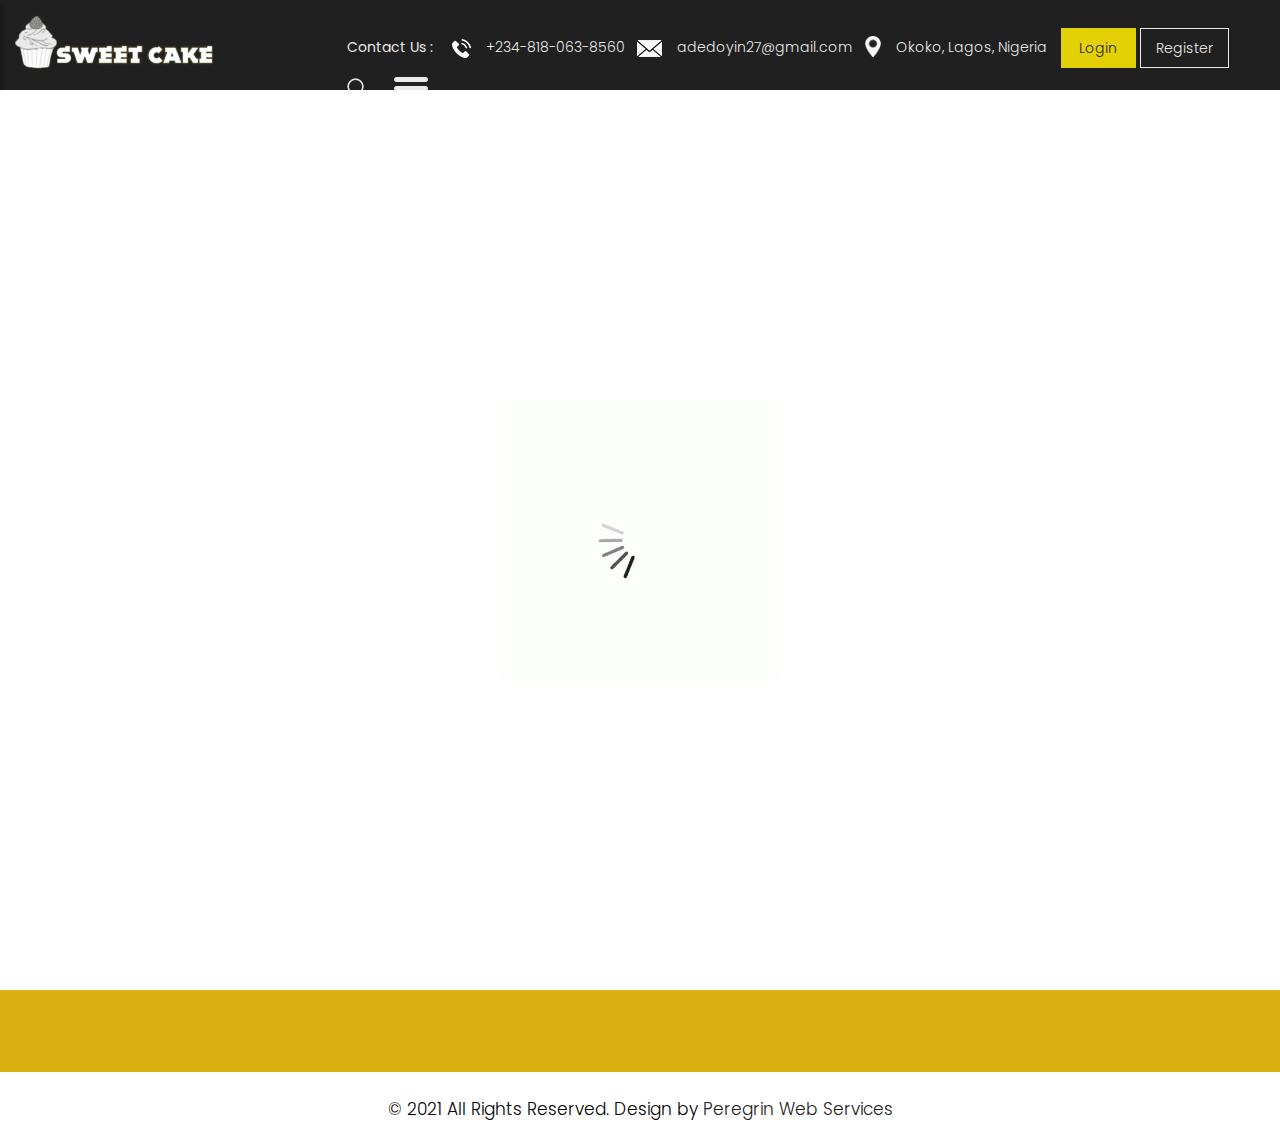
<file: contact.html>
<!DOCTYPE html>
<html lang="en">

<head>
    <!-- basic -->
    <meta charset="utf-8">
    <meta http-equiv="X-UA-Compatible" content="IE=edge">
    <!-- mobile metas -->
    <meta name="viewport" content="width=device-width, initial-scale=1">
    <meta name="viewport" content="initial-scale=1, maximum-scale=1">
    <!-- site metas -->
    <title>Sweet Cake</title>
    <meta name="keywords" content="">
    <meta name="description" content="">
    <meta name="author" content="Adedoyin Oyebanji">
    <!-- bootstrap css -->
    <link rel="stylesheet" href="css/bootstrap.min.css">
    <!-- owl css -->
    <link rel="stylesheet" href="css/owl.carousel.min.css">
    <!-- style css -->
    <link rel="stylesheet" href="css/style.css">
    <!-- responsive-->
    <link rel="stylesheet" href="css/responsive.css">
    <!-- awesome fontfamily -->
    <link rel="stylesheet" href="https://cdnjs.cloudflare.com/ajax/libs/font-awesome/4.7.0/css/font-awesome.min.css">
    <!--[if lt IE 9]>
      <script src="https://oss.maxcdn.com/html5shiv/3.7.3/html5shiv.min.js"></script>
      <script src="https://oss.maxcdn.com/respond/1.4.2/respond.min.js"></script><![endif]-->
</head>
<!-- body -->

<body class="main-layout Contact_page">
    <!-- loader  -->
    <div class="loader_bg">
        <div class="loader"><img src="images/loading.gif" alt="" /></div>
    </div>

    <div class="wrapper">
    <!-- end loader -->

     <div class="sidebar">
            <!-- Sidebar  -->
            <nav id="sidebar">

                <div id="dismiss">
                    <i class="fa fa-arrow-left"></i>
                </div>

                <ul class="list-unstyled components">

                    <li >
                        <a href="index.html">Home</a>
                    </li>
                    <li>
                        <a href="about.html">About</a>
                    </li>
                    <li>
                        <a href="recipe.html">Cakes</a>
                    </li>
                    <li>
                        <a href="blog.html">Favourites</a>
                    </li>
                    <li class="active">
                        <a href="contact.html">Contact Us</a>
                    </li>
                </ul>

            </nav>
        </div>

    <div id="content">
    <!-- header -->
    <header>
        <div class="container-fluid">
            <div class="row">
                <div class="col-md-3">
                    <div class="full">
                        <a class="logo" href="index.html"><img src="images/logo.png" alt="#" /></a>
                    </div>
                </div>
                <div class="col-md-9">
                    <div class="full">
                        <div class="right_header_info">
                            <ul>
                              <li class="dinone">Contact Us : <img style="margin-right: 15px;margin-left: 15px;" src="images/phone_icon.png" alt="#"><a href="#">+234-818-063-8560</a></li>
                                <li class="dinone"><img style="margin-right: 15px;" src="images/mail_icon.png" alt="#"><a href="#">adedoyin27@gmail.com</a></li>
                                <li class="dinone"><img style="margin-right: 15px;height: 21px;position: relative;top: -2px;" src="images/location_icon.png" alt="#"><a href="#">Okoko, Lagos, Nigeria</a></li>
                                <li class="button_user"><a class="button active" href="#">Login</a><a class="button" href="#">Register</a></li>
                                <li><img style="margin-right: 15px;" src="images/search_icon.png" alt="#"></li>
                                <li>
                                    <button type="button" id="sidebarCollapse">
                                        <img src="images/menu_icon.png" alt="#">
                                    </button>
                                </li>
                            </ul>
                        </div>
                    </div>
                </div>
            </div>
        </div>
    </header>
    <!-- end header -->
    <!-- footer -->
    <fooetr>
        <div class="footer">
            <div class="container-fluid">
                <div class="row">
                  <div class=" col-md-12">
                    <h2>Request  A<strong class="white"> Call  Back</strong></h2>
                  </div>
                    <div class="col-xl-6 col-lg-6 col-md-6 col-sm-12">
                      
                        <form class="main_form">
                            <div class="row">
                             
                                <div class="col-xl-12 col-lg-12 col-md-12 col-sm-12">
                                    <input class="form-control" placeholder="Name" type="text" name="Name">
                                </div>
                                <div class="col-xl-12 col-lg-12 col-md-12 col-sm-12">
                                    <input class="form-control" placeholder="Email" type="text" name="Email">
                                </div>
                                <div class="col-xl-12 col-lg-12 col-md-12 col-sm-12">
                                    <input class="form-control" placeholder="Phone" type="text" name="Phone">
                                </div>
                                <div class="col-xl-12 col-lg-12 col-md-12 col-sm-12">
                                    <textarea class="textarea" placeholder="Message" type="text" name="Message"></textarea>
                                </div>
                                <div class="col-xl-12 col-lg-12 col-md-12 col-sm-12">
                                    <button class="send">Send</button>
                                </div>
                            </div>
                        </form>
                    </div>
                    <div class="col-xl-6 col-lg-6 col-md-6 col-sm-12">
                        <div class="img-box">
                            <figure><img src="images/img.jpg" alt="img" /></figure>
                        </div>
                    </div>
                </div>
                <div class="row">
                    <div class="col-md-12">
                        <div class="footer_logo">
                          <a href="index.html"><img src="images/logo1.jpg" alt="logo" /></a>
                        </div>
                    </div>
                    <div class="col-md-12">
                        <ul class="lik">
                            <li > <a href="index.html">Home</a></li>
                            <li> <a href="about.html">About</a></li>
                            <li> <a href="recipe.html">Cakes</a></li>
                            <li> <a href="blog.html">Favourites</a></li>
                            <li class="active"> <a href="contact.html">Contact us</a></li>
                        </ul>
                    </div>
                    <div class="col-md-12">
                        <div class="new">
                            <h3>Newsletter</h3>
                            <form class="newtetter">
                                <input class="tetter" placeholder="Your email" type="text" name="Your email">
                                <button class="submit">Subscribe</button>
                            </form>
                        </div>
                    </div>
                </div>
            </div>
            <div class="copyright">
                <div class="container">
                    <p>© 2021 All Rights Reserved. Design by<a href="#0"> Peregrin Web Services</a></p>
                </div>
            </div>
        </div>
    </fooetr>
    <!-- end footer -->

    </div>
    </div>
    <div class="overlay"></div>
    <!-- Javascript files-->
    <script src="js/jquery.min.js"></script>
    <script src="js/popper.min.js"></script>
    <script src="js/bootstrap.bundle.min.js"></script>
    <script src="js/owl.carousel.min.js"></script>
    <script src="js/custom.js"></script>
     <script src="js/jquery.mCustomScrollbar.concat.min.js"></script>
    
     <script src="js/jquery-3.0.0.min.js"></script>
   <script type="text/javascript">
        $(document).ready(function() {
            $("#sidebar").mCustomScrollbar({
                theme: "minimal"
            });

            $('#dismiss, .overlay').on('click', function() {
                $('#sidebar').removeClass('active');
                $('.overlay').removeClass('active');
            });

            $('#sidebarCollapse').on('click', function() {
                $('#sidebar').addClass('active');
                $('.overlay').addClass('active');
                $('.collapse.in').toggleClass('in');
                $('a[aria-expanded=true]').attr('aria-expanded', 'false');
            });
        });
    </script>

</body>

</html>
</file>
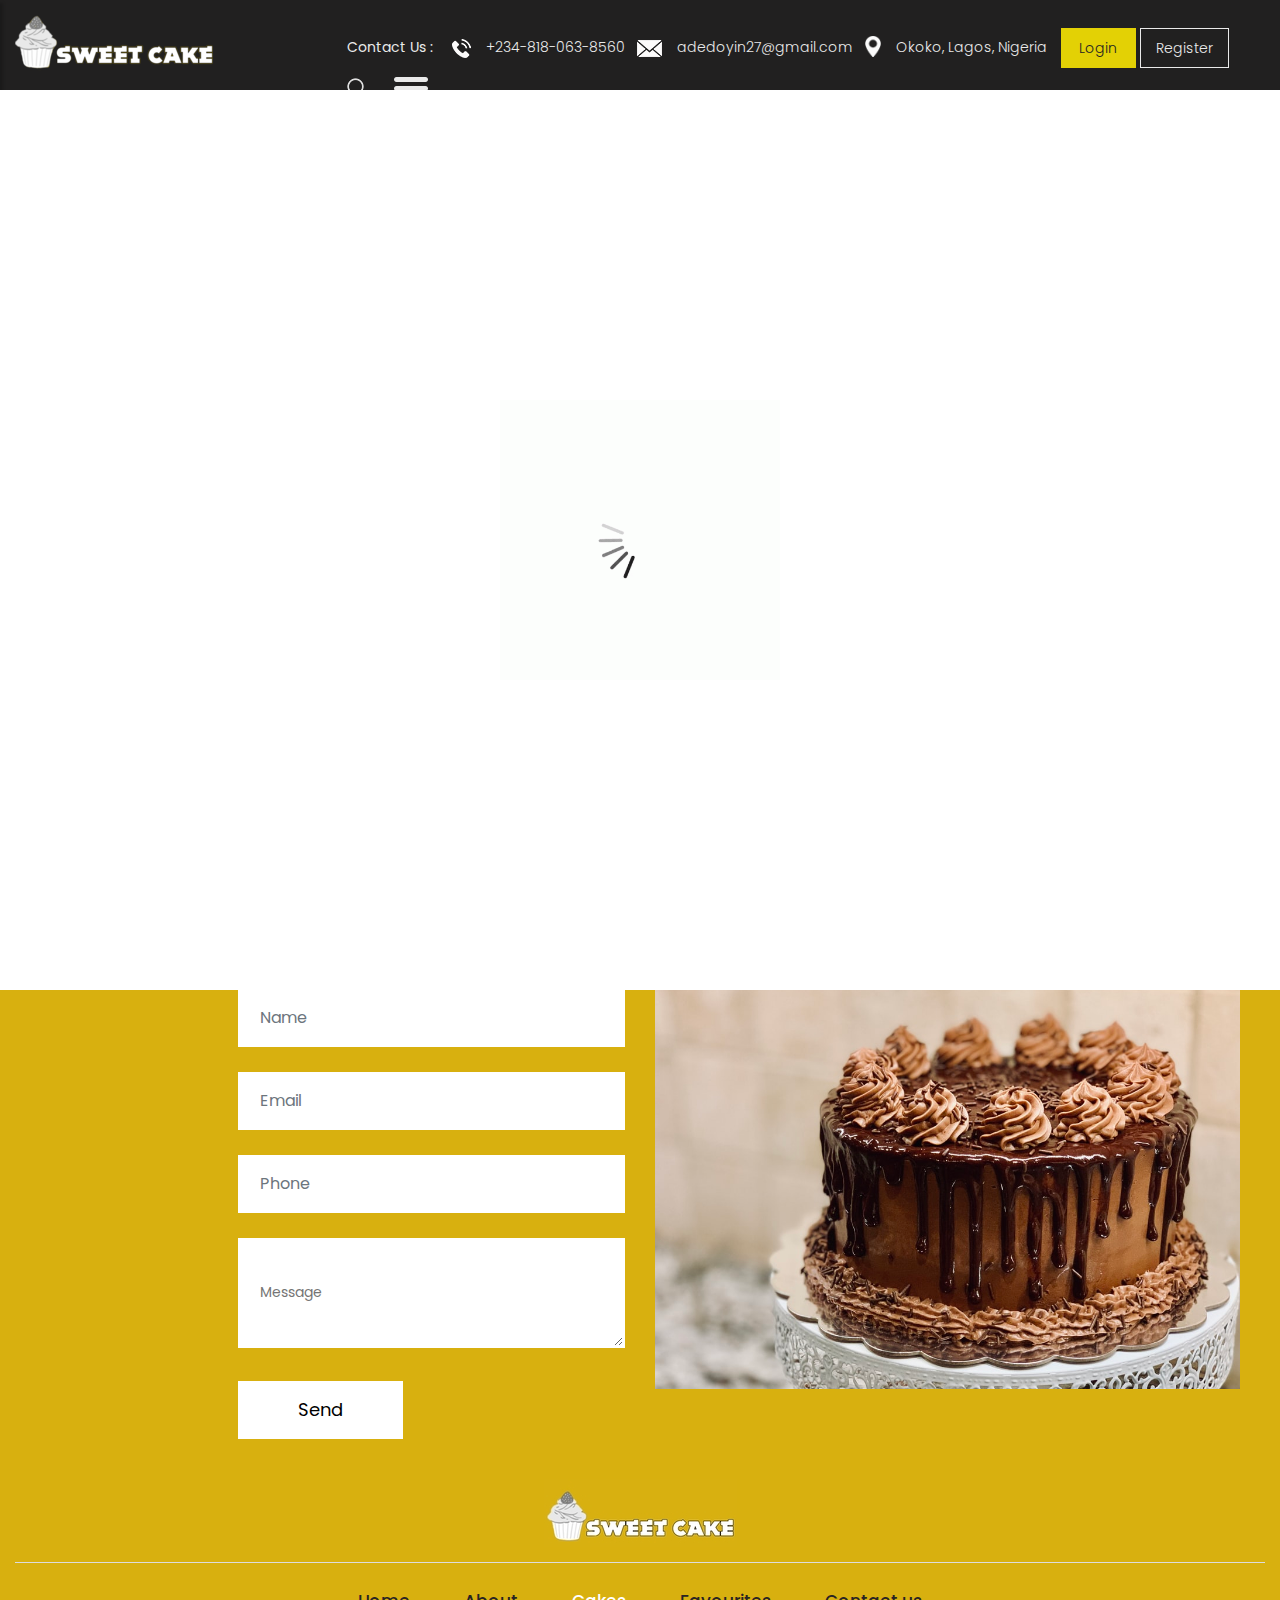
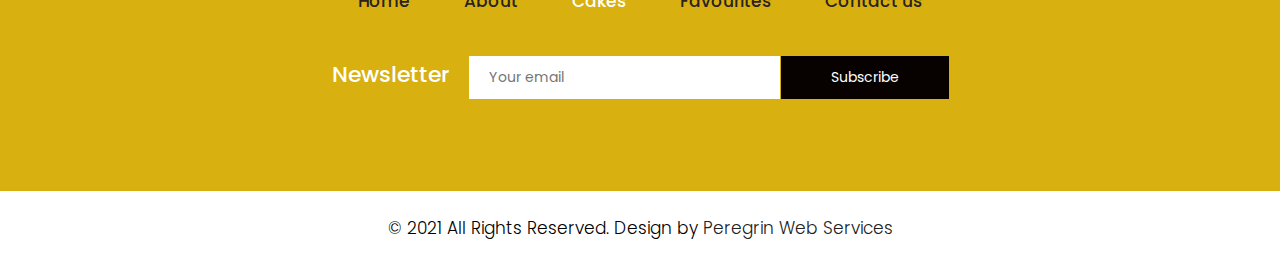
<file: recipe.html>
<!DOCTYPE html>
<html lang="en">

<head>
    <!-- basic -->
    <meta charset="utf-8">
    <meta http-equiv="X-UA-Compatible" content="IE=edge">
    <!-- mobile metas -->
    <meta name="viewport" content="width=device-width, initial-scale=1">
    <meta name="viewport" content="initial-scale=1, maximum-scale=1">
    <!-- site metas -->
    <title>Sweet Cake</title>
    <meta name="keywords" content="">
    <meta name="description" content="">
    <meta name="author" content="Adedoyin Oyebanji">
    <!-- bootstrap css -->
    <link rel="stylesheet" href="css/bootstrap.min.css">
    <!-- owl css -->
    <link rel="stylesheet" href="css/owl.carousel.min.css">
    <!-- style css -->
    <link rel="stylesheet" href="css/style.css">
    <!-- responsive-->
    <link rel="stylesheet" href="css/responsive.css">
    <!-- awesome fontfamily -->
    <link rel="stylesheet" href="https://cdnjs.cloudflare.com/ajax/libs/font-awesome/4.7.0/css/font-awesome.min.css">
    <!--[if lt IE 9]>
      <script src="https://oss.maxcdn.com/html5shiv/3.7.3/html5shiv.min.js"></script>
      <script src="https://oss.maxcdn.com/respond/1.4.2/respond.min.js"></script><![endif]-->
</head>
<!-- body -->
 
<body class="main-layout Recipes_page">
    <!-- loader  -->
    <div class="loader_bg">
        <div class="loader"><img src="images/loading.gif" alt="" /></div>
    </div>

    <div class="wrapper">
    <!-- end loader -->

     <div class="sidebar">
            <!-- Sidebar  -->
            <nav id="sidebar">

                <div id="dismiss">
                    <i class="fa fa-arrow-left"></i>
                </div>

                <ul class="list-unstyled components">

                    <li >
                        <a href="index.html">Home</a>
                    </li>
                    <li>
                        <a href="about.html">About</a>
                    </li>
                    <li class="active">
                        <a href="recipe.html">Cakes</a>
                    </li>
                    <li>
                        <a href="blog.html">Favourites</a>
                    </li>
                    <li>
                        <a href="contact.html">Contact Us</a>
                    </li>
                </ul>

            </nav>
        </div>

    <div id="content">
    <!-- header -->
    <header>
        <div class="container-fluid">
            <div class="row">
                <div class="col-md-3">
                    <div class="full">
                        <a class="logo" href="index.html"><img src="images/logo.png" alt="#" /></a>
                    </div>
                </div>
                <div class="col-md-9">
                    <div class="full">
                        <div class="right_header_info">
                            <ul>
                                <li class="dinone">Contact Us : <img style="margin-right: 15px;margin-left: 15px;" src="images/phone_icon.png" alt="#"><a href="#">+234-818-063-8560</a></li>
                                <li class="dinone"><img style="margin-right: 15px;" src="images/mail_icon.png" alt="#"><a href="#">adedoyin27@gmail.com</a></li>
                                <li class="dinone"><img style="margin-right: 15px;height: 21px;position: relative;top: -2px;" src="images/location_icon.png" alt="#"><a href="#">Okoko, Lagos, Nigeria</a></li>
                                <li class="button_user"><a class="button active" href="#">Login</a><a class="button" href="#">Register</a></li>
                                <li><img style="margin-right: 15px;" src="images/search_icon.png" alt="#"></li>
                                <li>
                                    <button type="button" id="sidebarCollapse">
                                        <img src="images/menu_icon.png" alt="#">
                                    </button>
                                </li>
                            </ul>
                        </div>
                    </div>
                </div>
            </div>
        </div>
    </header>
    <!-- end header -->
    
    <div class="yellow_bg">
   <div class="container">
            <div class="row">
               <div class="col-md-12">
                  <div class="title">
                     <h2>Our Cakes</h2>
                    
                  </div>
               </div>
            </div>
          </div>
</div>
    <!-- section -->
    <section class="resip_section">
        <div class="container">
            <div class="row">
               
                <div class="col-md-12">
            <div class="owl-carousel owl-theme">

                <div class="item">
                    <div class="product_blog_img">
                        <img src="images/rs1.png" alt="#" />
                    </div>
                    <div class="product_blog_cont">
                        <h3>Make-Up Cake</h3>
                        <h4><span class="theme_color">#</span>10,000</h4>
                    </div>
                </div>
                <div class="item">
                    <div class="product_blog_img">
                        <img src="images/rs2.png" alt="#" />
                    </div>
                    <div class="product_blog_cont">
                        <h3>Floral Cake</h3>
                        <h4><span class="theme_color">#</span>15,000</h4>
                    </div>
                </div>
                <div class="item">
                    <div class="product_blog_img">
                        <img src="images/rs3.png" alt="#" />
                    </div>
                    <div class="product_blog_cont">
                        <h3>Chocolate Cake</h3>
                        <h4><span class="theme_color">#</span>20,000</h4>
                    </div>
                </div>
                <div class="item">
                    <div class="product_blog_img">
                        <img src="images/rs4.png" alt="#" />
                    </div>
                    <div class="product_blog_cont">
                        <h3>Wedding Cake</h3>
                        <h4><span class="theme_color">#</span>25,000</h4>
                    </div>
                </div>
                <div class="item">
                    <div class="product_blog_img">
                        <img src="images/rs5.png" alt="#" />
                    </div>
                    <div class="product_blog_cont">
                        <h3>3 Layer Cake</h3>
                        <h4><span class="theme_color">#</span>30,000</h4>
                    </div>
                </div>
                <div class="item">
                    <div class="product_blog_img">
                        <img src="images/rs1.png" alt="#" />
                    </div>
                    <div class="product_blog_cont">
                        <h3>Make-Up Cake</h3>
                        <h4><span class="theme_color">#</span>10,000</h4>
                    </div>
                </div>
                <div class="item">
                    <div class="product_blog_img">
                        <img src="images/rs2.png" alt="#" />
                    </div>
                    <div class="product_blog_cont">
                        <h3>Floral Cake</h3>
                        <h4><span class="theme_color">#</span>15,000</h4>
                    </div>
                </div>
                <div class="item">
                    <div class="product_blog_img">
                        <img src="images/rs3.png" alt="#" />
                    </div>
                    <div class="product_blog_cont">
                        <h3>Chocolate Cake</h3>
                        <h4><span class="theme_color">#</span>20,000</h4>
                    </div>
                </div>
                <div class="item">
                    <div class="product_blog_img">
                        <img src="images/rs4.png" alt="#" />
                    </div>
                    <div class="product_blog_cont">
                        <h3>Wedding Cake</h3>
                        <h4><span class="theme_color">#</span>25,000</h4>
                    </div>
                </div>
                <div class="item">
                    <div class="product_blog_img">
                        <img src="images/rs5.png" alt="#" />
                    </div>
                    <div class="product_blog_cont">
                        <h3>3 Layer Cake</h3>
                        <h4><span class="theme_color">#</span>30,000</h4>
                    </div>
                </div>

            </div>
        </div>
            </div>
        </div>
    </section>


    <!-- footer -->
    <fooetr>
        <div class="footer">
            <div class="container-fluid">
                <div class="row">
                  <div class=" col-md-12">
                    <h2>Request  A<strong class="white"> Call  Back</strong></h2>
                  </div>
                    <div class="col-xl-6 col-lg-6 col-md-6 col-sm-12">
                      
                        <form class="main_form">
                            <div class="row">
                             
                                <div class="col-xl-12 col-lg-12 col-md-12 col-sm-12">
                                    <input class="form-control" placeholder="Name" type="text" name="Name">
                                </div>
                                <div class="col-xl-12 col-lg-12 col-md-12 col-sm-12">
                                    <input class="form-control" placeholder="Email" type="text" name="Email">
                                </div>
                                <div class="col-xl-12 col-lg-12 col-md-12 col-sm-12">
                                    <input class="form-control" placeholder="Phone" type="text" name="Phone">
                                </div>
                                <div class="col-xl-12 col-lg-12 col-md-12 col-sm-12">
                                    <textarea class="textarea" placeholder="Message" type="text" name="Message"></textarea>
                                </div>
                                <div class="col-xl-12 col-lg-12 col-md-12 col-sm-12">
                                    <button class="send">Send</button>
                                </div>
                            </div>
                        </form>
                    </div>
                    <div class="col-xl-6 col-lg-6 col-md-6 col-sm-12">
                        <div class="img-box">
                            <figure><img src="images/img.jpg" alt="img" /></figure>
                        </div>
                    </div>
                </div>
                <div class="row">
                    <div class="col-md-12">
                        <div class="footer_logo">
                          <a href="index.html"><img src="images/logo1.jpg" alt="logo" /></a>
                        </div>
                    </div>
                    <div class="col-md-12">
                        <ul class="lik">
                            <li > <a href="index.html">Home</a></li>
                            <li> <a href="about.html">About</a></li>
                            <li class="active"> <a href="recipe.html">Cakes</a></li>
                            <li> <a href="blog.html">Favourites</a></li>
                            <li> <a href="contact.html">Contact us</a></li>
                        </ul>
                    </div>
                    <div class="col-md-12">
                        <div class="new">
                            <h3>Newsletter</h3>
                            <form class="newtetter">
                                <input class="tetter" placeholder="Your email" type="text" name="Your email">
                                <button class="submit">Subscribe</button>
                            </form>
                        </div>
                    </div>
                </div>
            </div>
            <div class="copyright">
                <div class="container">
                    <p>© 2021 All Rights Reserved. Design by<a href="#0"> Peregrin Web Services</a></p>
                </div>
            </div>
        </div>
    </fooetr>
    <!-- end footer -->

    </div>
    </div>
    <div class="overlay"></div>
    <!-- Javascript files-->
    <script src="js/jquery.min.js"></script>
    <script src="js/popper.min.js"></script>
    <script src="js/bootstrap.bundle.min.js"></script>
    <script src="js/owl.carousel.min.js"></script>
    <script src="js/custom.js"></script>
     <script src="js/jquery.mCustomScrollbar.concat.min.js"></script>
    
     <script src="js/jquery-3.0.0.min.js"></script>
   <script type="text/javascript">
        $(document).ready(function() {
            $("#sidebar").mCustomScrollbar({
                theme: "minimal"
            });

            $('#dismiss, .overlay').on('click', function() {
                $('#sidebar').removeClass('active');
                $('.overlay').removeClass('active');
            });

            $('#sidebarCollapse').on('click', function() {
                $('#sidebar').addClass('active');
                $('.overlay').addClass('active');
                $('.collapse.in').toggleClass('in');
                $('a[aria-expanded=true]').attr('aria-expanded', 'false');
            });
        });
    </script>

<script>
         $(document).ready(function() {
           var owl = $('.owl-carousel');
           owl.owlCarousel({
             margin: 10,
             nav: true,
             loop: true,
             responsive: {
               0: {
                 items: 1
               },
               600: {
                 items: 2
               },
               1000: {
                 items: 5
               }
             }
           })
         })
      </script>

</body>

</html>
</file>
<file: css/style.css>
/*--------------------------------------------------------------------- File Name: style.css ---------------------------------------------------------------------*/
/*--------------------------------------------------------------------- import Fonts ---------------------------------------------------------------------*/
 @import url('https://fonts.googleapis.com/css?family=Rajdhani:300,400,500,600,700');
 @import url('https://fonts.googleapis.com/css?family=Poppins:100,100i,200,200i,300,300i,400,400i,500,500i,600,600i,700,700i,800,800i,900,900i');
 @import url('https://fonts.googleapis.com/css?family=Raleway:100,100i,200,200i,300,300i,400,400i,500,500i,600,600i,700,700i,800,800i,900,900i');
/*--------------------------------------------------------------------- basic ---------------------------------------------------------------------*/
 body {
     color: #666666;
     font-size: 14px;
     font-family: 'poppins', sans-serif;
     line-height: 1.80857;
     font-weight: normal;
}
 a {
     color: #1f1f1f;
     text-decoration: none !important;
     outline: none !important;
     -webkit-transition: all .3s ease-in-out;
     -moz-transition: all .3s ease-in-out;
     -ms-transition: all .3s ease-in-out;
     -o-transition: all .3s ease-in-out;
     transition: all .3s ease-in-out;
}
 h1, h2, h3, h4, h5, h6 {
     letter-spacing: 0;
     font-weight: normal;
     position: relative;
     padding: 0 0 10px 0;
     font-weight: normal;
     line-height: normal;
     color: #111111;
     margin: 0 
}
 h1 {
     font-size: 24px 
}
 h2 {
     font-size: 22px
}
 h3 {
     font-size: 18px 
}
 h4 {
     font-size: 16px 
}
 h5 {
     font-size: 14px 
}
 h6 {
     font-size: 13px 
}
 *, *::after, *::before {
     -webkit-box-sizing: border-box;
     -moz-box-sizing: border-box;
     box-sizing: border-box;
}
 h1 a, h2 a, h3 a, h4 a, h5 a, h6 a {
     color: #212121;
     text-decoration: none!important;
     opacity: 1 
}
 button:focus {
     outline: none;
}
 ul, li, ol {
     margin: 0px;
     padding: 0px;
     list-style: none;
}
 p {
     margin: 0px;
     font-weight: 300;
     font-size: 15px;
     line-height: 24px;
}
 a {
     color: #222222;
     text-decoration: none;
     outline: none !important;
}
 a, .btn {
     text-decoration: none !important;
     outline: none !important;
     -webkit-transition: all .3s ease-in-out;
     -moz-transition: all .3s ease-in-out;
     -ms-transition: all .3s ease-in-out;
     -o-transition: all .3s ease-in-out;
     transition: all .3s ease-in-out;
}
 img {
     max-width: 100%;
     height: auto;
}
 :focus {
     outline: 0;
}
 .btn-custom {
     margin-top: 20px;
     background-color: transparent !important;
     border: 2px solid #ddd;
     padding: 12px 40px;
     font-size: 16px;
}
 .lead {
     font-size: 18px;
     line-height: 30px;
     color: #767676;
     margin: 0;
     padding: 0;
}
 .form-control:focus {
     border-color: #ffffff !important;
     box-shadow: 0 0 0 .2rem rgba(255, 255, 255, .25);
}
 .navbar-form input {
     border: none !important;
}
 .badge {
     font-weight: 500;
}
 blockquote {
     margin: 20px 0 20px;
     padding: 30px;
}
 button {
     border: 0;
     margin: 0;
     padding: 0;
     cursor: pointer;
}
 .full {
     float: left;
     width: 100%;
}
 .layout_padding {
     padding-top: 90px;
     padding-bottom: 90px;
}
 .layout_padding_2 {
     padding-top: 75px;
     padding-bottom: 75px;
}
 .light_silver {
     background: #f9f9f9;
}
 .theme_bg {
     background: #38c8a8;
}
 .margin_top_30 {
     margin-top: 30px !important;
}
 .full {
     width: 100%;
     float: left;
     margin: 0;
     padding: 0;
}
/**-- heading section --**/
 .main_heading {
     text-align: center;
     display: flex;
     justify-content: center;
     position: relative;
     margin-bottom: 50px;
}
 .main_heading h2 {
     padding: 0;
     font-size: 48px;
     line-height: 60px;
     font-weight: 400;
     position: relative;
     letter-spacing: -0.5px;
     color: #114c7d;
     border-left: solid #38c8a8 10px;
     padding-left: 15px;
}
 .main_heading h2 strong {
     background: #38c8a8;
     color: #fff;
     font-weight: 600;
     padding: 0 15px;
     line-height: 68px;
}
 .white_heading_main h2 {
     color: #fff;
}
 .small_main_heading {
     margin-top: 25px;
     float: left;
     width: 100%;
     border-bottom: solid rgba(0, 0, 0, 0.07) 1px;
     margin-bottom: 25px;
}
 .small_main_heading h2 {
     padding: 2px 0 20px 0;
     color: #114c7d;
     font-weight: 400;
     font-size: 28px;
     background-image: url('../images/fevicon.png');
     background-repeat: no-repeat;
     padding-left: 55px;
     letter-spacing: -0.5px;
}
 .small_main_heading h2 strong {
     color: #38c8a8;
     font-weight: 600;
}
 .main_bt {
     background: #38c8a8;
     color: #fff;
     padding: 8px 25px 8px 20px;
     float: left;
     font-size: 15px;
     font-weight: 300;
     border-left: solid #114c7d 5px;
     border-radius: 0;
}
 a.readmore_bt {
     color: #fff;
     font-weight: 300;
     text-decoration: underline !important;
}
 .main_bt:hover, .main_bt:focus {
     background: #114c7d;
     border-left: solid #38c8a8 5px;
     color: #fff;
}
 .margin_top_50 {
     margin-top: 50px;
}
 .margin_bottom_30_all {
     margin-bottom: 30px;
}
 .text_align_center {
     text-align: center;
}
/*---------------------------- preloader area ----------------------------*/
 .loader_bg {
     position: fixed;
     z-index: 9999999;
     background: #fff;
     width: 100%;
     height: 100%;
}
 .loader {
     height: 100%;
     width: 100%;
     position: absolute;
     left: 0;
     top: 0;
     display: flex;
     justify-content: center;
     align-items: center;
}
 .loader img {
     width: 280px;
}
/*--------------------------------------------------------------------- header ---------------------------------------------------------------------*/
 header {
     min-height: 90px;
     background: #212020;
     padding: 15px 0;
     position: fixed;
     width: 100%;
     top: 0;
     left: 0;
     z-index: 998;
}
 header .container-fluid {
     max-width: 1850px;
}
 .right_header_info {
     width: 100%;
     float: left;
     padding: 20px 0 0;
}
 .right_header_info ul {
     list-style: none;
     padding: 0;
     margin: 0;
     float: right;
}
 .right_header_info ul li {
     display: inline;
     font-size: 16px;
     margin-left: 45px;
     color: #eaeaea;
     font-weight: 400;
     float: left;
}
 .right_header_info ul li a {
     color: #eaeaea;
     font-weight: 300;
}
 .button_user a {
     float: left;
     min-width: 75px;
     height: 35px;
     text-align: center;
     line-height: 35px;
     position: relative;
     top: -3px;
     padding: 0 15px;
     margin: 0 2px;
}
 .button_user a {
     float: left;
     min-width: 75px;
     height: 40px;
     text-align: center;
     line-height: 38px;
     position: relative;
     top: -7px;
     padding: 0 15px;
     margin: 0 2px;
     border: solid #eaeaea 1px;
}
 .button_user a:hover, .button_user a:focus, .button_user a.active {
     background: #e3d105;
     color: #fff;
     border-color: #e3d105;
     color: #222;
}
 #sidebarCollapse {
     background: transparent;
}
 .slider_section {
     background: #212020;
     min-height: 100vh;
     padding-top: 93px;
}
/** slider section **/
 #main_slider {
     padding: 90px 0 30px;
}
 .slider_section .container {
     width: 100%;
     max-width: 1920px;
}
 .vert .carousel-item-next.carousel-item-left, .vert .carousel-item-prev.carousel-item-right {
     -webkit-transform: translate3d(0, 0, 0);
     transform: translate3d(0, 0, 0);
}
 .vert .carousel-item-next, .vert .active.carousel-item-right {
     -webkit-transform: translate3d(0, 100%, 0);
     transform: translate3d(0, 100% 0);
}
 .vert .carousel-item-prev, .vert .active.carousel-item-left {
     -webkit-transform: translate3d(0,-100%, 0);
     transform: translate3d(0,-100%, 0);
}
 .slider_cont {
     padding-left: 190px;
     float: left;
     margin: 100px 0 0;
}
 .slider_cont h3 {
     font-size: 70px;
     font-weight: 600;
     color: #fff;
     line-height: 70px;
     letter-spacing: -2px;
}
 .slider_cont p {
     font-size: 18px;
     color: #999;
     line-height: normal;
     font-weight: 300;
     margin-top: 15px;
     margin-bottom: 10px;
     padding-right: 30px;
}
 #main_slider .carousel-control-prev, #main_slider .carousel-control-next {
     width: 65px;
     height: 65px;
     background: #e1e0e0;
     opacity: 1;
     font-size: 30px;
     color: #212020;
     border-radius: 100%;
}
 #main_slider a.carousel-control-prev {
     position: absolute;
     left: 50px;
     top: 42%;
}
 #main_slider a.carousel-control-next {
     position: absolute;
     left: 50px;
     top: 52%;
}
 .main_bt_border {
     color: #fff;
     font-size: 18px;
     font-weight: 300;
     min-width: 150px;
     border: solid #fff 1px;
     float: left;
     text-align: center;
     min-height: 50px;
     line-height: 50px;
     margin-top: 20px;
}
 .main_bt_border:hover, .main_bt_border:focus {
     background: #e3d105;
     border-color: #e3d105;
     color: #222;
}
 .theme_color {
     color: #f8c90d !important;
}
.resip_section {
    background: #212020;
    margin-top: 0;
    padding: 60px 0px 50px 0px;
    border-top: solid rgba(255,255,255,.1) 1px;
    box-shadow: inset 0 10px 30px -16px #000;
}
 .ourheading h2 {
    font-size: 45px;
     font-weight: 500;
     line-height: 40px;
     color: #fff;
     padding-bottom: 38px;
}
 .product_blog_cont {
     text-align: center;
     padding-top: 20px;
}
 .product_blog_cont h3 {
     color: #fff;
     font-size: 22px;
     font-weight: 400;
     text-align: center;
}
 .product_blog_cont h4 {
     color: #fff;
     font-size: 18px;
}
 .bgbg {
    font-size: 33px !important;
}
 .carousel-control-prev:focus, .carousel-control-prev:hover {
    background: #e3d105;
     color: #000;
}
 .carousel-control-prev {
     left: -160px;
     color: #000;
     opacity: 1;
     width: 55px;
     height:55px;
     background: #fff;
     top: 35%;
}
 .carousel-control-next:focus, .carousel-control-next:hover {
    background: #e3d105;
     color: #000;
}
 .carousel-control-next {
     right: -160px;
     color: #000;
     opacity: 1;
     width: 55px;
     height:55px;
     background: #fff;
     top: 35%;
}
 .owl-prev span {
     display: none;
}
 .owl-prev {
     width: 50px;
     height: 45px;
     background: url(../images/icon.jpg) !important;
     float: left;
     opacity: 1;
     color: #000;
}
 .owl-next {
     width: 50px;
     height: 45px;
     background: url(../images/-2.jpg) !important;
     float: right;
     opacity: 1;
     color: #000;
}
 .owl-next:hover{
    background: #e3d105;
     color: #000;
}
 .owl-dots {
     display: none;
}
 .owl-next span {
     display: none;
}
/** about **/
 .about {
    padding-top: 90px;
}
 .about .about_box {
    background: #191918;
     padding: 55px 40px;
}
 .about .about_box h3 {
     font-size: 30px;
     line-height: 28px;
     color: #fff;
     font-weight: 500;
     padding: 0;
}
 .about .about_box p {
     color: #ffff;
     font-size: 17px;
     line-height: 28px;
     padding: 30px 0px;
     font-weight: 400;
}
 .about .about_box a {
     color: #fff;
     font-size: 22px;
     line-height: 29px;
}
 .about .about_box a:hover {
     color: #e7bb0b;
}
 .about .about_img {
     height: 100%;
     background: #d8b00f;
     margin-top: 90px;
}
 .about .about_img figure {
     margin: 0;
     margin-right: 0px;
     padding: 92px 0px 0px 60px;
     margin-right: -64px;
}
/** end about **/
/** blog **/
 .blog {
    padding-top: 180px;
}
 .title {
    text-align: center;
     padding-bottom: 60px;
}
 .title h2 {
    font-size: 45px;
     font-weight: 500;
     line-height: 40px;
     color: #d8b00f;
     padding: 20px 0px;
}
 .title span {
    color: #191918;
     font-size: 17px;
     line-height: 20px;
     display: block;
}
 .blog .blog_box {
    border:#a1a1a1 solid 1px;
     background: #fff;
}
 .blog .blog_box .blog_img_box {
    background: #fff;
     box-shadow: #ddd 0px 3px 3px 0px;
}
 .blog .blog_box .blog_img_box figure {
    margin:0;
     position: relative;
}
 .blog_img_box figure img {
    width: 100%;
}
 .blog .blog_box .blog_img_box figure span {
     background: #000;
     top: 0;
     text-align: center;
     padding: 7px 10px;
     color: #fff;
     right: 0;
     left: 0;
     position: absolute;
     width: 100px;
}
 .blog .blog_box h3 {
     color: #373535;
     font-size: 22px;
     line-height: 25px;
     font-weight: 500;
     padding: 0px 20px;
     padding-top: 30px;
     padding-bottom: 15px;
}
 .blog .blog_box p {
     color: #525050;
     font-size: 17px;
     line-height: 28px;
     padding: 0px 20px;
     padding-bottom:28px;
}
/** end blog **/
/** Our Client **/
 .Client {
     padding-top:90px;
}
 .Client .title h2 {
     font-size: 45px;
     font-weight: 500;
     line-height: 40px;
     color: #191918;
     padding: 20px 0px;
     padding-bottom: 0px;
}
 .Client .Client_box {
     background: #212020;
     border-radius: 20px;
     text-align: center;
     padding: 65px 50px;
}
 .Client .Client_box h3 {
     color: #fff;
     font-size: 30px;
     line-height: 28px;
     padding: 25px 0px;
     padding-top: 32px;
}
 .Client .Client_box p {
     color: #fff;
     font-size: 17px;
     line-height:28px;
     font-weight: 400;
}
 .Client .Client_box i {
     padding-top: 20px;
     display: inline-block;
}
/** end Our Client **/
/*--------------------------------------------------------------------- footer ---------------------------------------------------------------------*/
 .footer {
     background: #d8b00f;
     padding-top:90px;
     margin-top: 90px;
}
 .footer h2 {
     color: #000;
     font-size: 40px;
     font-weight: 500;
     padding-left: 223px;
     padding-bottom: 0px;
}
 .white {
     color: #fff;
     font-weight: 500;
}
 .main_form {
     padding-top: 30px;
     padding-left: 223px;
}
 .form-control {
     border: #fff solid 2px;
     border-radius: inherit;
     margin-bottom: 25px;
     padding: 15px 20px;
     font-family: poppins;
}
 .form-control:focus {
     box-shadow: inherit;
     border: #fff solid 2px !important;
}
 .textarea {
     font-family: poppins;
     border: #fff solid 2px;
     margin-bottom: 25px;
     padding: 15px 20px;
     width: 100%;
     padding-top: 40px;
}
 .send {
     font-family: poppins;
     float: left;
     margin: 0 auto;
     display: block;
     background: #fff;
     color: #000;
     max-width: 165px;
     padding: 13px 0px;
     width: 100%;
     font-size: 18px;
}
 .send:hover {
     background: #000;
     color: #fff;
}
 .footer .img-box {
     padding-right: 25px;
}
 .footer_logo {
     margin-top: 40px;
     text-align: center;
     border-bottom: #ddd solid 1px;
     padding-bottom: 15px;
     margin-bottom: 15px;
}
 ul.lik {
    text-align: center;
     margin-top: 10px;
}
 ul.lik li {
    display: inline-block;
}
 ul.lik li a {
     color: #292323;
     font-size: 17px;
     line-height: 27px;
     padding: 0px 25px;
     font-weight: 500;
}
 ul.lik li a:hover {
     color: #fff;
}
 ul.lik li.active a {
    color: #fff;
}
 .new {
    text-align: center;
     margin-top: 40px;
}
 .new h3 {
    color: #fff;
     font-size:22px;
     font-weight: 500;
     display:inline-block;
     padding-right: 15px;
}
 .newtt p {
    color: #fff;
     text-align: center;
     margin-top: 35px;
}
 .newtetter {
    display: inline-block;
}
 .newtetter .tetter {
     padding: 9px 20px;
     border-radius: inherit;
     border: indianred
}
 .submit {
     background: #070100;
     margin-left: -3px;
     padding: 9px 50px;
     color: #fff;
}
 .submit:hover {
    background: #ddd;
     color: #000;
}
 .footer .img-box figure {
    margin: 0px;
}
 .footer .img-box figure img {
    width: 100%;
}
 .copyright {
    background: #fff;
     margin-top: 90px;
}
 .copyright p {
    color: #000;
     text-align: center;
     padding: 25px 0px;
     font-size: 17px;
}
 .copyright a:hover {
    color: #d8b00f;
}
 .owl-dot {
     background: #15cfe5 !important;
     width: 25px;
     height: 25px;
     margin-bottom: 25px !important;
     border-radius: 25px;
     margin: 0px 5px;
     margin-bottom: 0px;
}
/* --------------------------------------------------- SIDEBAR STYLE ----------------------------------------------------- */
 #sidebar {
     width: 280px;
     position: fixed;
     top: 0;
     left: -280px;
     height: 100vh;
     z-index: 999;
     background: #fff;
     color: #fff;
     transition: all 0.3s;
     overflow-y: scroll;
     box-shadow: 3px 3px 3px rgba(0, 0, 0, 0.2);
}
 #sidebar.active {
     left: 0;
}
 #dismiss {
     width: 35px;
     height: 35px;
     line-height: 34px;
     text-align: center;
     background: #111;
     position: absolute;
     top: 10px;
     right: 10px;
     cursor: pointer;
     -webkit-transition: all 0.3s;
     -o-transition: all 0.3s;
     transition: all 0.3s;
}
 #dismiss:hover {
     background: #111;
     color: #fff;
}
 .overlay {
     display: none;
     position: fixed;
     width: 100vw;
     height: 100vh;
     background: rgba(0, 0, 0, 0.7);
     z-index: 998;
     opacity: 0;
     transition: all 0.5s ease-in-out;
}
 .overlay.active {
     display: block;
     opacity: 1;
}
 #sidebarCollapse {
     background: transparent;
     padding: 0;
     border: none;
}
 #sidebar .sidebar-header {
     padding: 20px;
     background: #6d7fcc;
}
 #sidebar ul.components {
     padding: 55px 0;
}
 #sidebar ul p {
     color: #fff;
     padding: 10px;
}
 #sidebar ul li a {
     padding: 10px 25px;
     font-size: 1.3em;
     display: block;
     font-weight: 300;
}
 #sidebar ul li a:hover {
     color: #fff;
     background: #d8b00f;
}
 #sidebar ul li.active > a, a[aria-expanded="true"] {
     color: #fff;
     background: #d8b00f;
}
 a[data-toggle="collapse"] {
     position: relative;
}
 .dropdown-toggle::after {
     display: block;
     position: absolute;
     top: 50%;
     right: 20px;
     transform: translateY(-50%);
}
 ul ul a {
     font-size: 0.9em !important;
     padding-left: 30px !important;
     background: #6d7fcc;
}
 ul.CTAs {
     padding: 20px;
}
 ul.CTAs a {
     text-align: center;
     font-size: 0.9em !important;
     display: block;
     border-radius: 5px;
     margin-bottom: 5px;
}
 a.download {
     background: #fff;
     color: #7386D5;
}
 a.article, a.article:hover {
     background: #6d7fcc !important;
     color: #fff !important;
}
/*--------------------------------------------------------------------- ener page css ---------------------------------------------------------------------*/
 .bg_bg {
    background: url(../images/bg.jpg);
}
 .yellow_bg .title h2 {
     font-weight: bold;
     color: #fff;
     font-weight: 500;
}
 .yellow_bg {
     background-color: #e3d105;
     padding: 40px 0px;
     margin-top: 90px;
}
 .yellow_bg .title {
     padding-bottom: 0px;
     text-align: center;
}
 .about_page .about span {
    padding-top: 15px;
}
 .about_page .footer {
    margin-top: 180px;
}
 .blog_page .blog {
    padding-top: 90px;
}
 .blog_page .blog span {
    padding-top: 15px;
}
 .yellow_bg .title h2 {
     font-weight: bold;
     color: #fff;
     font-weight: 500;
}
</file>
<file: css/responsive.css>
/*--------------------------------------------------------------------- File Name: responsive.css ---------------------------------------------------------------------*/
 @media (min-width: 1200px) and (max-width: 1500px) {
     .right_header_info ul li {
        font-size: 14px;
         margin-left: 12px;
    }
     .slider_cont h3 {
        font-size: 36px;
         line-height: 45px;
    }
     .slider_cont p {
        margin-top: 10px;
         margin-bottom: 5px
    }
     .slider_section {
        min-height: auto;
    }
     .carousel-control-prev {
         width: 50px;
         height:50px;
         left: -20px;
         top: 95%;
    }
     .carousel-control-next {
         width: 50px;
         height:50px;
         right: -20px;
         top: 95%;
    }
}
 @media (min-width: 992px) and (max-width: 1199px) {
     .dinone {
        display: none !important;
    }
     .slider_section {
        min-height: auto;
    }
     .slider_cont {
        padding-left: 128px;
         margin: 0;
    }
     .slider_cont h3 {
        font-size: 36px;
         line-height: 45px;
    }
     .slider_cont p {
        margin-top: 10px;
         margin-bottom: 5px
    }
     #main_slider .carousel-control-prev, #main_slider .carousel-control-next {
        width: 54px;
         height: 54px;
    }
     .carousel-control-prev {
         width: 50px;
         height:50px;
         left: -20px;
         top: 95%;
    }
     .carousel-control-next {
         width: 50px;
         height:50px;
         right: -20px;
         top: 95%;
    }
     .about .about_img figure {
        padding: 155px 0px 0px 60px;
    }
     .footer h2 {
        padding-left: 17px;
    }
     .main_form {
        padding-left: 17px;
    }
}
 @media (min-width: 768px) and (max-width: 991px) {
     .dinone {
        display: none !important;
    }
     .slider_cont {
        display: none;
    }
     .slider_section {
        min-height: auto;
    }
     .slider_image img {
        height: 250px;
    }
     .slider_image.full.text_align_center img {
        height: 250px;
    }
     #main_slider a.carousel-control-prev {
        top: 31%;
    }
     .carousel-control-prev {
         left: -2px;
         width: 50px;
         height:50px;
         top: 95%;
    }
     .carousel-control-next {
         right: -2px;
         width: 50px;
         height:50px;
         top: 95%;
    }
     .blog {
         padding-top: 120px;
    }
     .about_page .footer {
        margin-top: 120px;
    }
     .about .about_img {
         margin-top: 30px;
    }
     .about .about_img figure {
        padding: 28px 0px 0px 60px;
         margin-right: -64px;
    }
     .blog .blog_box p {
         font-size: 15px;
         line-height: 22px;
         padding: 0px 10px;
    }
     .footer h2 {
        padding-left: 17px;
    }
     .main_form {
        padding-left: 17px;
    }
     .Client .Client_box {
        padding: 55px 30px;
    }
}
 @media (min-width: 576px) and (max-width: 767px) {
     .dinone {
        display: none !important;
    }
     .slider_cont {
        display: none;
    }
     .slider_section {
        min-height: auto;
    }
     .slider_image img {
        height: 250px;
    }
     .slider_image.full.text_align_center img {
        height: 250px;
    }
     #main_slider a.carousel-control-prev {
        top: 31%;
    }
     .right_header_info {
        padding: 0px 0 0;
    }
     .right_header_info ul {
        margin-top: -37px !important;
    }
     .carousel-control-prev {
         left: -2px;
         width: 50px;
         height:50px;
         top: 95%;
    }
     .carousel-control-next {
         right: -2px;
         width: 50px;
         height:50px;
         top: 95%;
    }
     .title h2 {
        font-size: 34px;
         line-height: 35px;
    }
     .about .about_img {
        margin-top: 30px;
         margin-right: 65px;
    }
     .about .about_img figure {
        padding: 31px 0px 0px 44px;
         margin-right: -60px;
    }
     .blog {
         padding-top: 120px;
    }
     .about_page .footer {
        margin-top: 120px;
    }
     .mar_bottom {
        margin-bottom: 30px;
    }
     .footer h2 {
        padding-left: 0px;
    }
     .main_form {
        padding-left: 0px;
    }
     .send {
        margin-bottom: 30px;
    }
     ul.lik li a {
        padding: 0px 21px;
    }
}
 @media (max-width: 575px) {
     .logo {
        text-align: center;
         display: block;
    }
     .right_header_info ul {
         float: inherit;
         float: inherit;
         text-align: center;
         display: flex;
         justify-content: center;
         width: 100%;
    }
     .right_header_info ul li {
        padding-top: 10px;
         margin-left: 10px;
    }
     .dinone {
        display: none !important;
    }
     .slider_cont {
        display: none;
    }
     #main_slider a.carousel-control-prev {
        top: 40%;
         left: 0px;
         width: 50px;
         height: 50px;
    }
     #main_slider a.carousel-control-next {
        top: 60%;
         left: 0px;
         width: 50px;
         height: 50px;
    }
     .slider_section {
        min-height: auto;
    }
     .slider_image img {
        height: 250px;
    }
     .slider_image.full.text_align_center img {
        height: 250px;
    }
     .product_blog_img {
        text-align: center;
    }
     .carousel-control-prev {
         left: -2px;
         width: 50px;
         height:50px;
         top: 95%;
    }
     .carousel-control-next {
         right: -2px;
         width: 50px;
         height:50px;
         top: 95%;
    }
     .title h2 {
        font-size: 36px;
         line-height: 38px;
    }
     .blog {
        padding-top: 120px;
    }
     .about_page .footer {
        margin-top: 120px;
    }
     .about .about_img figure {
        padding: 32px 0px 0px 32px;
         margin-right: -30px;
    }
     .about .about_img {
        margin-top: 30px;
         margin-right: 30px;
    }
     .about .about_box {
        padding: 55px 20px;
    }
     .Client .Client_box {
        padding: 65px 25px;
    }
     .mar_bottom {
        margin-bottom: 30px;
    }
     .footer h2 {
        padding-left: 0px;
         font-size: 28px;
    }
     .main_form {
        padding-left: 0px;
    }
     .send {
        margin-bottom: 30px;
    }
     ul.lik li a {
        padding: 0px 13px;
    }
     .newtetter .tetter {
        width: 64%;
    }
     .submit {
        width: 102px;
         padding: 9px 18px;
    }
     .yellow_bg {
        margin-top: 163px;
    }
}
</file>
